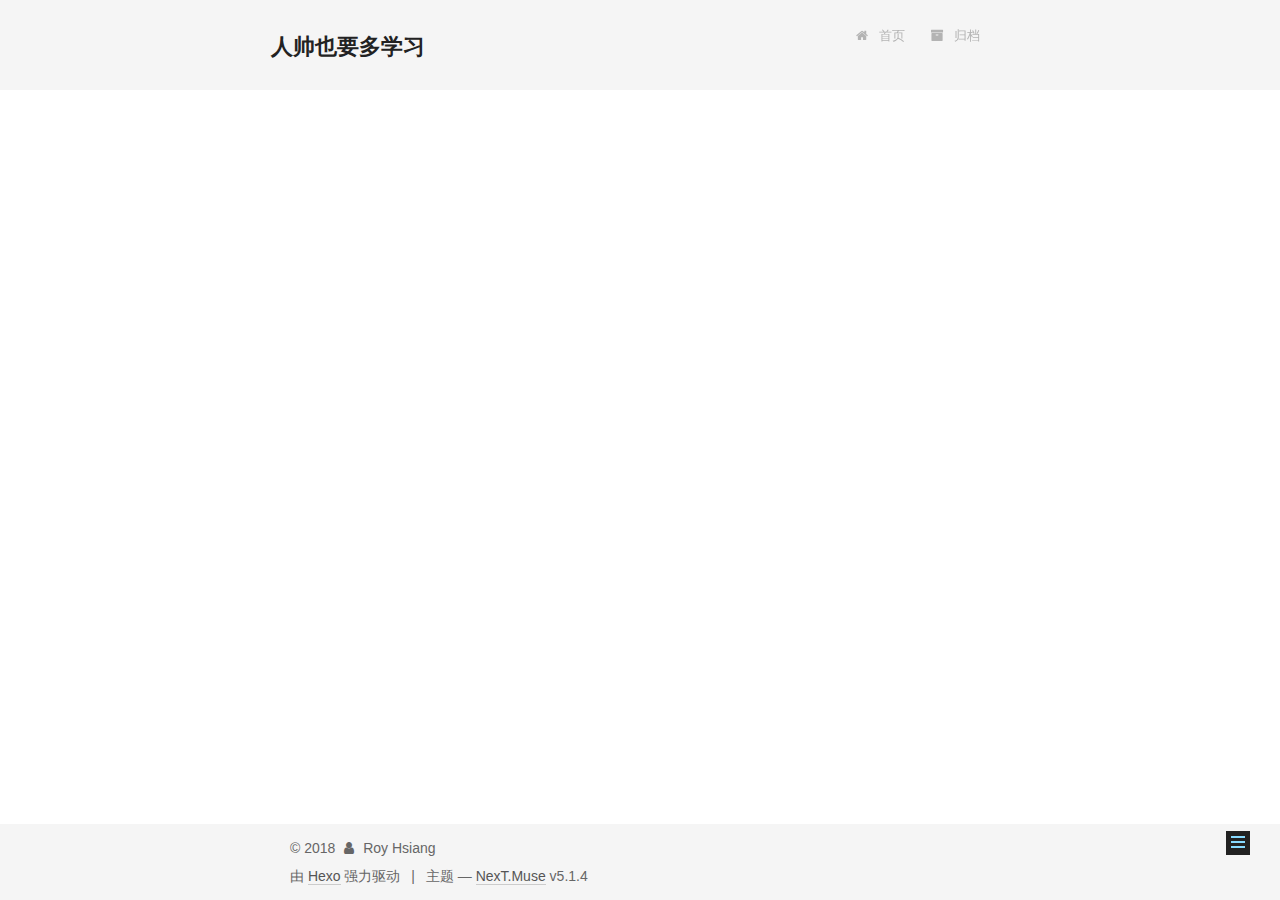
<file: cjl/index.html>
<!DOCTYPE html>



  


<html class="theme-next muse use-motion" lang="zh-Hans">
<head>
  <meta charset="UTF-8"/>
<meta http-equiv="X-UA-Compatible" content="IE=edge" />
<meta name="viewport" content="width=device-width, initial-scale=1, maximum-scale=1"/>
<meta name="theme-color" content="#222">









<meta http-equiv="Cache-Control" content="no-transform" />
<meta http-equiv="Cache-Control" content="no-siteapp" />
















  
  
  <link href="/lib/fancybox/source/jquery.fancybox.css?v=2.1.5" rel="stylesheet" type="text/css" />







<link href="/lib/font-awesome/css/font-awesome.min.css?v=4.6.2" rel="stylesheet" type="text/css" />

<link href="/css/main.css?v=5.1.4" rel="stylesheet" type="text/css" />


  <link rel="apple-touch-icon" sizes="180x180" href="/images/apple-touch-icon-next.png?v=5.1.4">


  <link rel="icon" type="image/png" sizes="32x32" href="/images/favicon-32x32-next.png?v=5.1.4">


  <link rel="icon" type="image/png" sizes="16x16" href="/images/favicon-16x16-next.png?v=5.1.4">


  <link rel="mask-icon" href="/images/logo.svg?v=5.1.4" color="#222">





  <meta name="keywords" content="Hexo, NexT" />










<meta name="description" content="二狗,你真美">
<meta property="og:type" content="article">
<meta property="og:title" content="cjl">
<meta property="og:url" content="https://www.roygrowup.top/cjl/index.html">
<meta property="og:site_name" content="人帅也要多学习">
<meta property="og:description" content="二狗,你真美">
<meta property="og:locale" content="zh-Hans">
<meta property="og:updated_time" content="2018-08-03T03:08:41.948Z">
<meta name="twitter:card" content="summary">
<meta name="twitter:title" content="cjl">
<meta name="twitter:description" content="二狗,你真美">



<script type="text/javascript" id="hexo.configurations">
  var NexT = window.NexT || {};
  var CONFIG = {
    root: '/',
    scheme: 'Muse',
    version: '5.1.4',
    sidebar: {"position":"left","display":"post","offset":12,"b2t":false,"scrollpercent":false,"onmobile":false},
    fancybox: true,
    tabs: true,
    motion: {"enable":true,"async":false,"transition":{"post_block":"fadeIn","post_header":"slideDownIn","post_body":"slideDownIn","coll_header":"slideLeftIn","sidebar":"slideUpIn"}},
    duoshuo: {
      userId: '0',
      author: '博主'
    },
    algolia: {
      applicationID: '',
      apiKey: '',
      indexName: '',
      hits: {"per_page":10},
      labels: {"input_placeholder":"Search for Posts","hits_empty":"We didn't find any results for the search: ${query}","hits_stats":"${hits} results found in ${time} ms"}
    }
  };
</script>



  <link rel="canonical" href="https://www.roygrowup.top/cjl/"/>





  <title>cjl | 人帅也要多学习</title>
  








</head>

<body itemscope itemtype="http://schema.org/WebPage" lang="zh-Hans">

  
  
    
  

  <div class="container sidebar-position-left page-post-detail">
    <div class="headband"></div>

    <header id="header" class="header" itemscope itemtype="http://schema.org/WPHeader">
      <div class="header-inner"><div class="site-brand-wrapper">
  <div class="site-meta ">
    

    <div class="custom-logo-site-title">
      <a href="/"  class="brand" rel="start">
        <span class="logo-line-before"><i></i></span>
        <span class="site-title">人帅也要多学习</span>
        <span class="logo-line-after"><i></i></span>
      </a>
    </div>
      
        <p class="site-subtitle"></p>
      
  </div>

  <div class="site-nav-toggle">
    <button>
      <span class="btn-bar"></span>
      <span class="btn-bar"></span>
      <span class="btn-bar"></span>
    </button>
  </div>
</div>

<nav class="site-nav">
  

  
    <ul id="menu" class="menu">
      
        
        <li class="menu-item menu-item-home">
          <a href="/" rel="section">
            
              <i class="menu-item-icon fa fa-fw fa-home"></i> <br />
            
            首页
          </a>
        </li>
      
        
        <li class="menu-item menu-item-archives">
          <a href="/archives/" rel="section">
            
              <i class="menu-item-icon fa fa-fw fa-archive"></i> <br />
            
            归档
          </a>
        </li>
      

      
    </ul>
  

  
</nav>



 </div>
    </header>

    <main id="main" class="main">
      <div class="main-inner">
        <div class="content-wrap">
          <div id="content" class="content">
            

  <div id="posts" class="posts-expand">
    

  

  
  
  

  <article class="post post-type-normal" itemscope itemtype="http://schema.org/Article">
  
  
  
  <div class="post-block">
    <link itemprop="mainEntityOfPage" href="https://www.roygrowup.top/cjl/">

    <span hidden itemprop="author" itemscope itemtype="http://schema.org/Person">
      <meta itemprop="name" content="Roy Hsiang">
      <meta itemprop="description" content="">
      <meta itemprop="image" content="/images/avatar.gif">
    </span>

    <span hidden itemprop="publisher" itemscope itemtype="http://schema.org/Organization">
      <meta itemprop="name" content="人帅也要多学习">
    </span>

    
      <header class="post-header">

        
        
          <h1 class="post-title" itemprop="name headline">cjl</h1>
        

        <div class="post-meta">
          <span class="post-time">
            
              <span class="post-meta-item-icon">
                <i class="fa fa-calendar-o"></i>
              </span>
              
                <span class="post-meta-item-text">发表于</span>
              
              <time title="创建于" itemprop="dateCreated datePublished" datetime="2018-08-02T22:53:59+08:00">
                2018-08-02
              </time>
            

            

            
          </span>

          

          
            
          

          
          

          

          

          

        </div>
      </header>
    

    
    
    
    <div class="post-body" itemprop="articleBody">

      
      

      
        <p>二狗,你真美</p>

      
    </div>
    
    
    

    

    

    

    <footer class="post-footer">
      

      
      
      

      
        <div class="post-nav">
          <div class="post-nav-next post-nav-item">
            
          </div>

          <span class="post-nav-divider"></span>

          <div class="post-nav-prev post-nav-item">
            
              <a href="/hello-world/" rel="prev" title="Hello World">
                Hello World <i class="fa fa-chevron-right"></i>
              </a>
            
          </div>
        </div>
      

      
      
    </footer>
  </div>
  
  
  
  </article>



    <div class="post-spread">
      
    </div>
  </div>


          </div>
          


          

  



        </div>
        
          
  
  <div class="sidebar-toggle">
    <div class="sidebar-toggle-line-wrap">
      <span class="sidebar-toggle-line sidebar-toggle-line-first"></span>
      <span class="sidebar-toggle-line sidebar-toggle-line-middle"></span>
      <span class="sidebar-toggle-line sidebar-toggle-line-last"></span>
    </div>
  </div>

  <aside id="sidebar" class="sidebar">
    
    <div class="sidebar-inner">

      

      

      <section class="site-overview-wrap sidebar-panel sidebar-panel-active">
        <div class="site-overview">
          <div class="site-author motion-element" itemprop="author" itemscope itemtype="http://schema.org/Person">
            
              <p class="site-author-name" itemprop="name">Roy Hsiang</p>
              <p class="site-description motion-element" itemprop="description"></p>
          </div>

          <nav class="site-state motion-element">

            
              <div class="site-state-item site-state-posts">
              
                <a href="/archives/">
              
                  <span class="site-state-item-count">2</span>
                  <span class="site-state-item-name">日志</span>
                </a>
              </div>
            

            

            

          </nav>

          

          

          
          

          
          

          

        </div>
      </section>

      

      

    </div>
  </aside>


        
      </div>
    </main>

    <footer id="footer" class="footer">
      <div class="footer-inner">
        <div class="copyright">&copy; <span itemprop="copyrightYear">2018</span>
  <span class="with-love">
    <i class="fa fa-user"></i>
  </span>
  <span class="author" itemprop="copyrightHolder">Roy Hsiang</span>

  
</div>


  <div class="powered-by">由 <a class="theme-link" target="_blank" href="https://hexo.io">Hexo</a> 强力驱动</div>



  <span class="post-meta-divider">|</span>



  <div class="theme-info">主题 &mdash; <a class="theme-link" target="_blank" href="https://github.com/iissnan/hexo-theme-next">NexT.Muse</a> v5.1.4</div>




        







        
      </div>
    </footer>

    
      <div class="back-to-top">
        <i class="fa fa-arrow-up"></i>
        
      </div>
    

    

  </div>

  

<script type="text/javascript">
  if (Object.prototype.toString.call(window.Promise) !== '[object Function]') {
    window.Promise = null;
  }
</script>









  












  
  
    <script type="text/javascript" src="/lib/jquery/index.js?v=2.1.3"></script>
  

  
  
    <script type="text/javascript" src="/lib/fastclick/lib/fastclick.min.js?v=1.0.6"></script>
  

  
  
    <script type="text/javascript" src="/lib/jquery_lazyload/jquery.lazyload.js?v=1.9.7"></script>
  

  
  
    <script type="text/javascript" src="/lib/velocity/velocity.min.js?v=1.2.1"></script>
  

  
  
    <script type="text/javascript" src="/lib/velocity/velocity.ui.min.js?v=1.2.1"></script>
  

  
  
    <script type="text/javascript" src="/lib/fancybox/source/jquery.fancybox.pack.js?v=2.1.5"></script>
  


  


  <script type="text/javascript" src="/js/src/utils.js?v=5.1.4"></script>

  <script type="text/javascript" src="/js/src/motion.js?v=5.1.4"></script>



  
  

  
  <script type="text/javascript" src="/js/src/scrollspy.js?v=5.1.4"></script>
<script type="text/javascript" src="/js/src/post-details.js?v=5.1.4"></script>



  


  <script type="text/javascript" src="/js/src/bootstrap.js?v=5.1.4"></script>



  


  




	





  





  












  





  

  

  

  
  

  

  

  

</body>
</html>
</file>
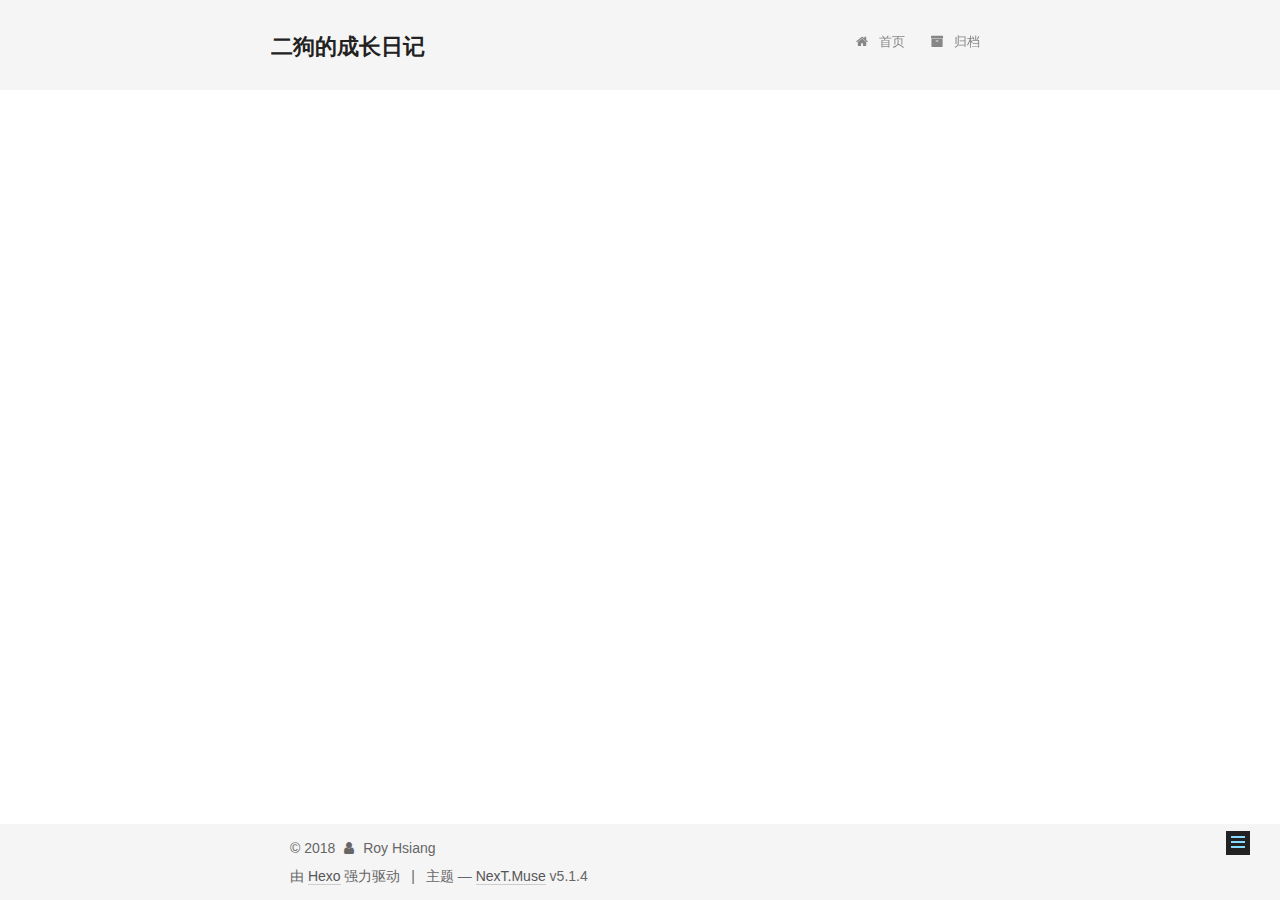
<file: 2018/08/02/cjl/index.html>
<!DOCTYPE html>



  


<html class="theme-next muse use-motion" lang="zh-Hans">
<head>
  <meta charset="UTF-8"/>
<meta http-equiv="X-UA-Compatible" content="IE=edge" />
<meta name="viewport" content="width=device-width, initial-scale=1, maximum-scale=1"/>
<meta name="theme-color" content="#222">









<meta http-equiv="Cache-Control" content="no-transform" />
<meta http-equiv="Cache-Control" content="no-siteapp" />
















  
  
  <link href="/lib/fancybox/source/jquery.fancybox.css?v=2.1.5" rel="stylesheet" type="text/css" />







<link href="/lib/font-awesome/css/font-awesome.min.css?v=4.6.2" rel="stylesheet" type="text/css" />

<link href="/css/main.css?v=5.1.4" rel="stylesheet" type="text/css" />


  <link rel="apple-touch-icon" sizes="180x180" href="/images/apple-touch-icon-next.png?v=5.1.4">


  <link rel="icon" type="image/png" sizes="32x32" href="/images/favicon-32x32-next.png?v=5.1.4">


  <link rel="icon" type="image/png" sizes="16x16" href="/images/favicon-16x16-next.png?v=5.1.4">


  <link rel="mask-icon" href="/images/logo.svg?v=5.1.4" color="#222">





  <meta name="keywords" content="Hexo, NexT" />










<meta name="description" content="二狗,你真美">
<meta property="og:type" content="article">
<meta property="og:title" content="cjl">
<meta property="og:url" content="http://yoursite.com/2018/08/02/cjl/index.html">
<meta property="og:site_name" content="二狗的成长日记">
<meta property="og:description" content="二狗,你真美">
<meta property="og:locale" content="zh-Hans">
<meta property="og:updated_time" content="2018-08-03T03:08:41.948Z">
<meta name="twitter:card" content="summary">
<meta name="twitter:title" content="cjl">
<meta name="twitter:description" content="二狗,你真美">



<script type="text/javascript" id="hexo.configurations">
  var NexT = window.NexT || {};
  var CONFIG = {
    root: '/',
    scheme: 'Muse',
    version: '5.1.4',
    sidebar: {"position":"left","display":"post","offset":12,"b2t":false,"scrollpercent":false,"onmobile":false},
    fancybox: true,
    tabs: true,
    motion: {"enable":true,"async":false,"transition":{"post_block":"fadeIn","post_header":"slideDownIn","post_body":"slideDownIn","coll_header":"slideLeftIn","sidebar":"slideUpIn"}},
    duoshuo: {
      userId: '0',
      author: '博主'
    },
    algolia: {
      applicationID: '',
      apiKey: '',
      indexName: '',
      hits: {"per_page":10},
      labels: {"input_placeholder":"Search for Posts","hits_empty":"We didn't find any results for the search: ${query}","hits_stats":"${hits} results found in ${time} ms"}
    }
  };
</script>



  <link rel="canonical" href="http://yoursite.com/2018/08/02/cjl/"/>





  <title>cjl | 二狗的成长日记</title>
  








</head>

<body itemscope itemtype="http://schema.org/WebPage" lang="zh-Hans">

  
  
    
  

  <div class="container sidebar-position-left page-post-detail">
    <div class="headband"></div>

    <header id="header" class="header" itemscope itemtype="http://schema.org/WPHeader">
      <div class="header-inner"><div class="site-brand-wrapper">
  <div class="site-meta ">
    

    <div class="custom-logo-site-title">
      <a href="/"  class="brand" rel="start">
        <span class="logo-line-before"><i></i></span>
        <span class="site-title">二狗的成长日记</span>
        <span class="logo-line-after"><i></i></span>
      </a>
    </div>
      
        <p class="site-subtitle"></p>
      
  </div>

  <div class="site-nav-toggle">
    <button>
      <span class="btn-bar"></span>
      <span class="btn-bar"></span>
      <span class="btn-bar"></span>
    </button>
  </div>
</div>

<nav class="site-nav">
  

  
    <ul id="menu" class="menu">
      
        
        <li class="menu-item menu-item-home">
          <a href="/" rel="section">
            
              <i class="menu-item-icon fa fa-fw fa-home"></i> <br />
            
            首页
          </a>
        </li>
      
        
        <li class="menu-item menu-item-archives">
          <a href="/archives/" rel="section">
            
              <i class="menu-item-icon fa fa-fw fa-archive"></i> <br />
            
            归档
          </a>
        </li>
      

      
    </ul>
  

  
</nav>



 </div>
    </header>

    <main id="main" class="main">
      <div class="main-inner">
        <div class="content-wrap">
          <div id="content" class="content">
            

  <div id="posts" class="posts-expand">
    

  

  
  
  

  <article class="post post-type-normal" itemscope itemtype="http://schema.org/Article">
  
  
  
  <div class="post-block">
    <link itemprop="mainEntityOfPage" href="http://yoursite.com/2018/08/02/cjl/">

    <span hidden itemprop="author" itemscope itemtype="http://schema.org/Person">
      <meta itemprop="name" content="Roy Hsiang">
      <meta itemprop="description" content="">
      <meta itemprop="image" content="/images/avatar.gif">
    </span>

    <span hidden itemprop="publisher" itemscope itemtype="http://schema.org/Organization">
      <meta itemprop="name" content="二狗的成长日记">
    </span>

    
      <header class="post-header">

        
        
          <h1 class="post-title" itemprop="name headline">cjl</h1>
        

        <div class="post-meta">
          <span class="post-time">
            
              <span class="post-meta-item-icon">
                <i class="fa fa-calendar-o"></i>
              </span>
              
                <span class="post-meta-item-text">发表于</span>
              
              <time title="创建于" itemprop="dateCreated datePublished" datetime="2018-08-02T22:53:59+08:00">
                2018-08-02
              </time>
            

            

            
          </span>

          

          
            
          

          
          

          

          

          

        </div>
      </header>
    

    
    
    
    <div class="post-body" itemprop="articleBody">

      
      

      
        <p>二狗,你真美</p>

      
    </div>
    
    
    

    

    

    

    <footer class="post-footer">
      

      
      
      

      
        <div class="post-nav">
          <div class="post-nav-next post-nav-item">
            
          </div>

          <span class="post-nav-divider"></span>

          <div class="post-nav-prev post-nav-item">
            
              <a href="/2018/08/03/hello-world/" rel="prev" title="Hello World">
                Hello World <i class="fa fa-chevron-right"></i>
              </a>
            
          </div>
        </div>
      

      
      
    </footer>
  </div>
  
  
  
  </article>



    <div class="post-spread">
      
    </div>
  </div>


          </div>
          


          

  



        </div>
        
          
  
  <div class="sidebar-toggle">
    <div class="sidebar-toggle-line-wrap">
      <span class="sidebar-toggle-line sidebar-toggle-line-first"></span>
      <span class="sidebar-toggle-line sidebar-toggle-line-middle"></span>
      <span class="sidebar-toggle-line sidebar-toggle-line-last"></span>
    </div>
  </div>

  <aside id="sidebar" class="sidebar">
    
    <div class="sidebar-inner">

      

      

      <section class="site-overview-wrap sidebar-panel sidebar-panel-active">
        <div class="site-overview">
          <div class="site-author motion-element" itemprop="author" itemscope itemtype="http://schema.org/Person">
            
              <p class="site-author-name" itemprop="name">Roy Hsiang</p>
              <p class="site-description motion-element" itemprop="description"></p>
          </div>

          <nav class="site-state motion-element">

            
              <div class="site-state-item site-state-posts">
              
                <a href="/archives/">
              
                  <span class="site-state-item-count">2</span>
                  <span class="site-state-item-name">日志</span>
                </a>
              </div>
            

            

            

          </nav>

          

          

          
          

          
          

          

        </div>
      </section>

      

      

    </div>
  </aside>


        
      </div>
    </main>

    <footer id="footer" class="footer">
      <div class="footer-inner">
        <div class="copyright">&copy; <span itemprop="copyrightYear">2018</span>
  <span class="with-love">
    <i class="fa fa-user"></i>
  </span>
  <span class="author" itemprop="copyrightHolder">Roy Hsiang</span>

  
</div>


  <div class="powered-by">由 <a class="theme-link" target="_blank" href="https://hexo.io">Hexo</a> 强力驱动</div>



  <span class="post-meta-divider">|</span>



  <div class="theme-info">主题 &mdash; <a class="theme-link" target="_blank" href="https://github.com/iissnan/hexo-theme-next">NexT.Muse</a> v5.1.4</div>




        







        
      </div>
    </footer>

    
      <div class="back-to-top">
        <i class="fa fa-arrow-up"></i>
        
      </div>
    

    

  </div>

  

<script type="text/javascript">
  if (Object.prototype.toString.call(window.Promise) !== '[object Function]') {
    window.Promise = null;
  }
</script>









  












  
  
    <script type="text/javascript" src="/lib/jquery/index.js?v=2.1.3"></script>
  

  
  
    <script type="text/javascript" src="/lib/fastclick/lib/fastclick.min.js?v=1.0.6"></script>
  

  
  
    <script type="text/javascript" src="/lib/jquery_lazyload/jquery.lazyload.js?v=1.9.7"></script>
  

  
  
    <script type="text/javascript" src="/lib/velocity/velocity.min.js?v=1.2.1"></script>
  

  
  
    <script type="text/javascript" src="/lib/velocity/velocity.ui.min.js?v=1.2.1"></script>
  

  
  
    <script type="text/javascript" src="/lib/fancybox/source/jquery.fancybox.pack.js?v=2.1.5"></script>
  


  


  <script type="text/javascript" src="/js/src/utils.js?v=5.1.4"></script>

  <script type="text/javascript" src="/js/src/motion.js?v=5.1.4"></script>



  
  

  
  <script type="text/javascript" src="/js/src/scrollspy.js?v=5.1.4"></script>
<script type="text/javascript" src="/js/src/post-details.js?v=5.1.4"></script>



  


  <script type="text/javascript" src="/js/src/bootstrap.js?v=5.1.4"></script>



  


  




	





  





  












  





  

  

  

  
  

  

  

  

</body>
</html>
</file>
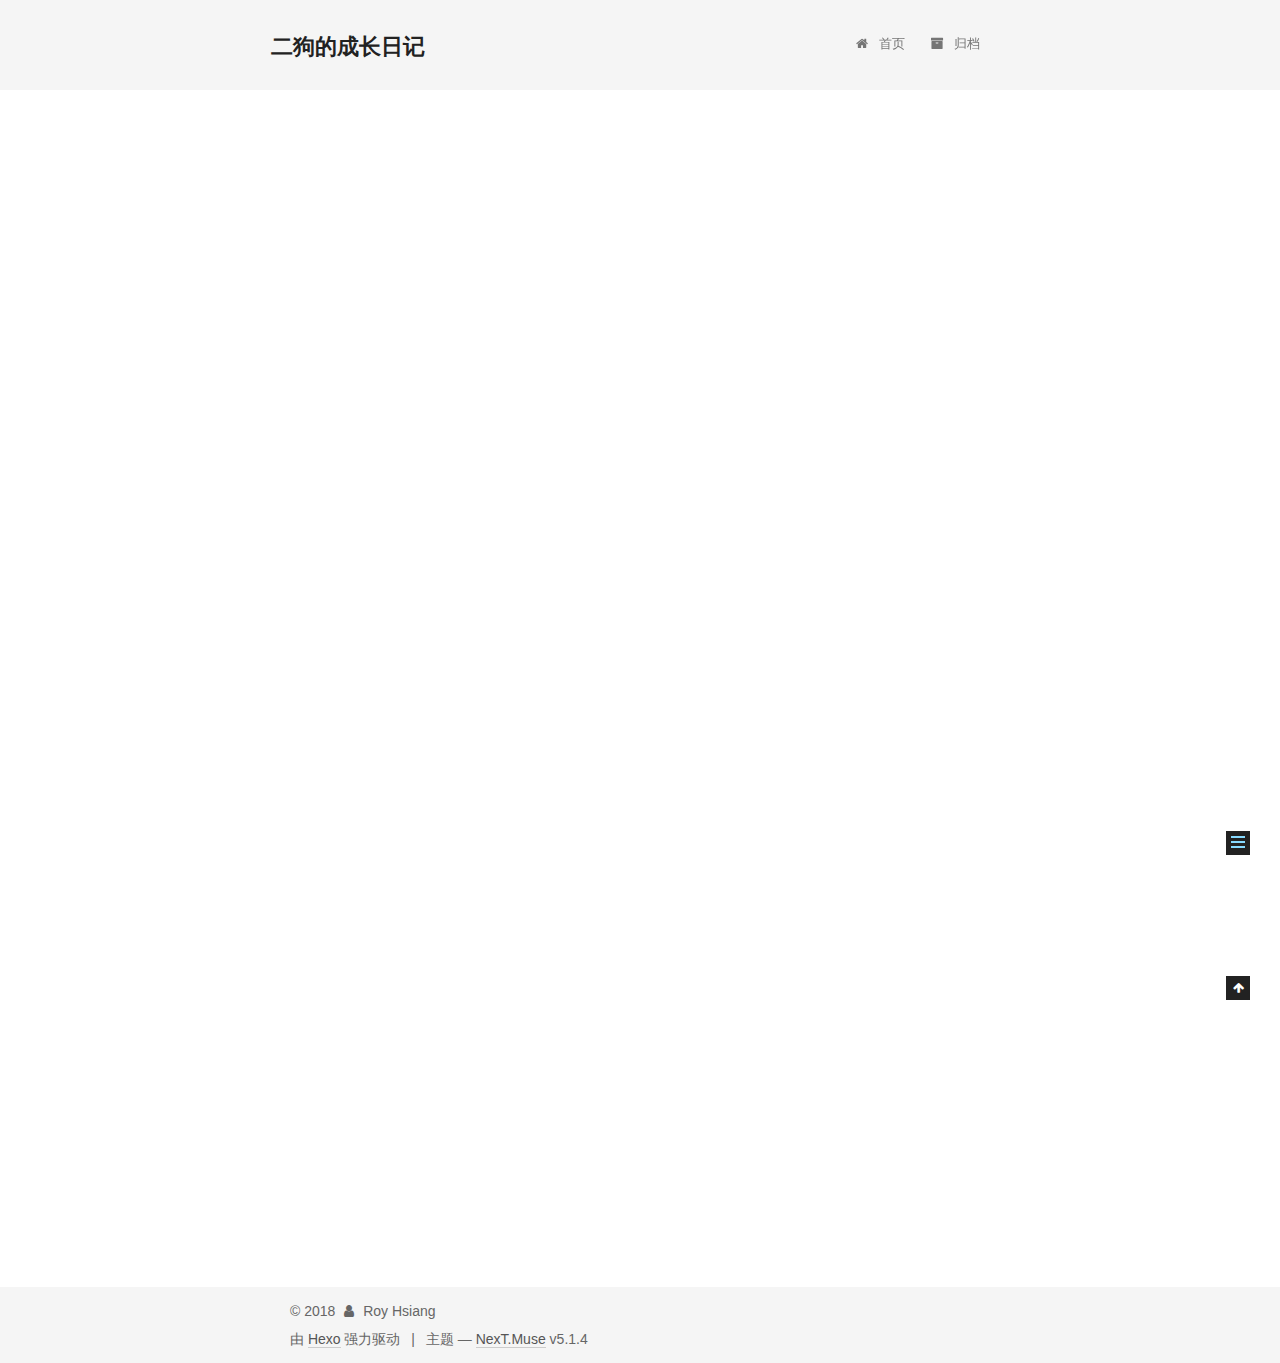
<file: 2018/08/03/hello-world/index.html>
<!DOCTYPE html>



  


<html class="theme-next muse use-motion" lang="zh-Hans">
<head>
  <meta charset="UTF-8"/>
<meta http-equiv="X-UA-Compatible" content="IE=edge" />
<meta name="viewport" content="width=device-width, initial-scale=1, maximum-scale=1"/>
<meta name="theme-color" content="#222">









<meta http-equiv="Cache-Control" content="no-transform" />
<meta http-equiv="Cache-Control" content="no-siteapp" />
















  
  
  <link href="/lib/fancybox/source/jquery.fancybox.css?v=2.1.5" rel="stylesheet" type="text/css" />







<link href="/lib/font-awesome/css/font-awesome.min.css?v=4.6.2" rel="stylesheet" type="text/css" />

<link href="/css/main.css?v=5.1.4" rel="stylesheet" type="text/css" />


  <link rel="apple-touch-icon" sizes="180x180" href="/images/apple-touch-icon-next.png?v=5.1.4">


  <link rel="icon" type="image/png" sizes="32x32" href="/images/favicon-32x32-next.png?v=5.1.4">


  <link rel="icon" type="image/png" sizes="16x16" href="/images/favicon-16x16-next.png?v=5.1.4">


  <link rel="mask-icon" href="/images/logo.svg?v=5.1.4" color="#222">





  <meta name="keywords" content="Hexo, NexT" />










<meta name="description" content="Welcome to Hexo! This is your very first post. Check documentation for more info. If you get any problems when using Hexo, you can find the answer in troubleshooting or you can ask me on GitHub. Quick">
<meta property="og:type" content="article">
<meta property="og:title" content="Hello World">
<meta property="og:url" content="http://yoursite.com/2018/08/03/hello-world/index.html">
<meta property="og:site_name" content="二狗的成长日记">
<meta property="og:description" content="Welcome to Hexo! This is your very first post. Check documentation for more info. If you get any problems when using Hexo, you can find the answer in troubleshooting or you can ask me on GitHub. Quick">
<meta property="og:locale" content="zh-Hans">
<meta property="og:updated_time" content="2018-08-03T03:08:41.948Z">
<meta name="twitter:card" content="summary">
<meta name="twitter:title" content="Hello World">
<meta name="twitter:description" content="Welcome to Hexo! This is your very first post. Check documentation for more info. If you get any problems when using Hexo, you can find the answer in troubleshooting or you can ask me on GitHub. Quick">



<script type="text/javascript" id="hexo.configurations">
  var NexT = window.NexT || {};
  var CONFIG = {
    root: '/',
    scheme: 'Muse',
    version: '5.1.4',
    sidebar: {"position":"left","display":"post","offset":12,"b2t":false,"scrollpercent":false,"onmobile":false},
    fancybox: true,
    tabs: true,
    motion: {"enable":true,"async":false,"transition":{"post_block":"fadeIn","post_header":"slideDownIn","post_body":"slideDownIn","coll_header":"slideLeftIn","sidebar":"slideUpIn"}},
    duoshuo: {
      userId: '0',
      author: '博主'
    },
    algolia: {
      applicationID: '',
      apiKey: '',
      indexName: '',
      hits: {"per_page":10},
      labels: {"input_placeholder":"Search for Posts","hits_empty":"We didn't find any results for the search: ${query}","hits_stats":"${hits} results found in ${time} ms"}
    }
  };
</script>



  <link rel="canonical" href="http://yoursite.com/2018/08/03/hello-world/"/>





  <title>Hello World | 二狗的成长日记</title>
  








</head>

<body itemscope itemtype="http://schema.org/WebPage" lang="zh-Hans">

  
  
    
  

  <div class="container sidebar-position-left page-post-detail">
    <div class="headband"></div>

    <header id="header" class="header" itemscope itemtype="http://schema.org/WPHeader">
      <div class="header-inner"><div class="site-brand-wrapper">
  <div class="site-meta ">
    

    <div class="custom-logo-site-title">
      <a href="/"  class="brand" rel="start">
        <span class="logo-line-before"><i></i></span>
        <span class="site-title">二狗的成长日记</span>
        <span class="logo-line-after"><i></i></span>
      </a>
    </div>
      
        <p class="site-subtitle"></p>
      
  </div>

  <div class="site-nav-toggle">
    <button>
      <span class="btn-bar"></span>
      <span class="btn-bar"></span>
      <span class="btn-bar"></span>
    </button>
  </div>
</div>

<nav class="site-nav">
  

  
    <ul id="menu" class="menu">
      
        
        <li class="menu-item menu-item-home">
          <a href="/" rel="section">
            
              <i class="menu-item-icon fa fa-fw fa-home"></i> <br />
            
            首页
          </a>
        </li>
      
        
        <li class="menu-item menu-item-archives">
          <a href="/archives/" rel="section">
            
              <i class="menu-item-icon fa fa-fw fa-archive"></i> <br />
            
            归档
          </a>
        </li>
      

      
    </ul>
  

  
</nav>



 </div>
    </header>

    <main id="main" class="main">
      <div class="main-inner">
        <div class="content-wrap">
          <div id="content" class="content">
            

  <div id="posts" class="posts-expand">
    

  

  
  
  

  <article class="post post-type-normal" itemscope itemtype="http://schema.org/Article">
  
  
  
  <div class="post-block">
    <link itemprop="mainEntityOfPage" href="http://yoursite.com/2018/08/03/hello-world/">

    <span hidden itemprop="author" itemscope itemtype="http://schema.org/Person">
      <meta itemprop="name" content="Roy Hsiang">
      <meta itemprop="description" content="">
      <meta itemprop="image" content="/images/avatar.gif">
    </span>

    <span hidden itemprop="publisher" itemscope itemtype="http://schema.org/Organization">
      <meta itemprop="name" content="二狗的成长日记">
    </span>

    
      <header class="post-header">

        
        
          <h1 class="post-title" itemprop="name headline">Hello World</h1>
        

        <div class="post-meta">
          <span class="post-time">
            
              <span class="post-meta-item-icon">
                <i class="fa fa-calendar-o"></i>
              </span>
              
                <span class="post-meta-item-text">发表于</span>
              
              <time title="创建于" itemprop="dateCreated datePublished" datetime="2018-08-03T11:08:41+08:00">
                2018-08-03
              </time>
            

            

            
          </span>

          

          
            
          

          
          

          

          

          

        </div>
      </header>
    

    
    
    
    <div class="post-body" itemprop="articleBody">

      
      

      
        <p>Welcome to <a href="https://hexo.io/" target="_blank" rel="noopener">Hexo</a>! This is your very first post. Check <a href="https://hexo.io/docs/" target="_blank" rel="noopener">documentation</a> for more info. If you get any problems when using Hexo, you can find the answer in <a href="https://hexo.io/docs/troubleshooting.html" target="_blank" rel="noopener">troubleshooting</a> or you can ask me on <a href="https://github.com/hexojs/hexo/issues" target="_blank" rel="noopener">GitHub</a>.</p>
<h2 id="Quick-Start"><a href="#Quick-Start" class="headerlink" title="Quick Start"></a>Quick Start</h2><h3 id="Create-a-new-post"><a href="#Create-a-new-post" class="headerlink" title="Create a new post"></a>Create a new post</h3><figure class="highlight bash"><table><tr><td class="gutter"><pre><span class="line">1</span><br></pre></td><td class="code"><pre><span class="line">$ hexo new <span class="string">"My New Post"</span></span><br></pre></td></tr></table></figure>
<p>More info: <a href="https://hexo.io/docs/writing.html" target="_blank" rel="noopener">Writing</a></p>
<h3 id="Run-server"><a href="#Run-server" class="headerlink" title="Run server"></a>Run server</h3><figure class="highlight bash"><table><tr><td class="gutter"><pre><span class="line">1</span><br></pre></td><td class="code"><pre><span class="line">$ hexo server</span><br></pre></td></tr></table></figure>
<p>More info: <a href="https://hexo.io/docs/server.html" target="_blank" rel="noopener">Server</a></p>
<h3 id="Generate-static-files"><a href="#Generate-static-files" class="headerlink" title="Generate static files"></a>Generate static files</h3><figure class="highlight bash"><table><tr><td class="gutter"><pre><span class="line">1</span><br></pre></td><td class="code"><pre><span class="line">$ hexo generate</span><br></pre></td></tr></table></figure>
<p>More info: <a href="https://hexo.io/docs/generating.html" target="_blank" rel="noopener">Generating</a></p>
<h3 id="Deploy-to-remote-sites"><a href="#Deploy-to-remote-sites" class="headerlink" title="Deploy to remote sites"></a>Deploy to remote sites</h3><figure class="highlight bash"><table><tr><td class="gutter"><pre><span class="line">1</span><br></pre></td><td class="code"><pre><span class="line">$ hexo deploy</span><br></pre></td></tr></table></figure>
<p>More info: <a href="https://hexo.io/docs/deployment.html" target="_blank" rel="noopener">Deployment</a></p>

      
    </div>
    
    
    

    

    

    

    <footer class="post-footer">
      

      
      
      

      
        <div class="post-nav">
          <div class="post-nav-next post-nav-item">
            
              <a href="/2018/08/02/cjl/" rel="next" title="cjl">
                <i class="fa fa-chevron-left"></i> cjl
              </a>
            
          </div>

          <span class="post-nav-divider"></span>

          <div class="post-nav-prev post-nav-item">
            
          </div>
        </div>
      

      
      
    </footer>
  </div>
  
  
  
  </article>



    <div class="post-spread">
      
    </div>
  </div>


          </div>
          


          

  



        </div>
        
          
  
  <div class="sidebar-toggle">
    <div class="sidebar-toggle-line-wrap">
      <span class="sidebar-toggle-line sidebar-toggle-line-first"></span>
      <span class="sidebar-toggle-line sidebar-toggle-line-middle"></span>
      <span class="sidebar-toggle-line sidebar-toggle-line-last"></span>
    </div>
  </div>

  <aside id="sidebar" class="sidebar">
    
    <div class="sidebar-inner">

      

      
        <ul class="sidebar-nav motion-element">
          <li class="sidebar-nav-toc sidebar-nav-active" data-target="post-toc-wrap">
            文章目录
          </li>
          <li class="sidebar-nav-overview" data-target="site-overview-wrap">
            站点概览
          </li>
        </ul>
      

      <section class="site-overview-wrap sidebar-panel">
        <div class="site-overview">
          <div class="site-author motion-element" itemprop="author" itemscope itemtype="http://schema.org/Person">
            
              <p class="site-author-name" itemprop="name">Roy Hsiang</p>
              <p class="site-description motion-element" itemprop="description"></p>
          </div>

          <nav class="site-state motion-element">

            
              <div class="site-state-item site-state-posts">
              
                <a href="/archives/">
              
                  <span class="site-state-item-count">2</span>
                  <span class="site-state-item-name">日志</span>
                </a>
              </div>
            

            

            

          </nav>

          

          

          
          

          
          

          

        </div>
      </section>

      
      <!--noindex-->
        <section class="post-toc-wrap motion-element sidebar-panel sidebar-panel-active">
          <div class="post-toc">

            
              
            

            
              <div class="post-toc-content"><ol class="nav"><li class="nav-item nav-level-2"><a class="nav-link" href="#Quick-Start"><span class="nav-number">1.</span> <span class="nav-text">Quick Start</span></a><ol class="nav-child"><li class="nav-item nav-level-3"><a class="nav-link" href="#Create-a-new-post"><span class="nav-number">1.1.</span> <span class="nav-text">Create a new post</span></a></li><li class="nav-item nav-level-3"><a class="nav-link" href="#Run-server"><span class="nav-number">1.2.</span> <span class="nav-text">Run server</span></a></li><li class="nav-item nav-level-3"><a class="nav-link" href="#Generate-static-files"><span class="nav-number">1.3.</span> <span class="nav-text">Generate static files</span></a></li><li class="nav-item nav-level-3"><a class="nav-link" href="#Deploy-to-remote-sites"><span class="nav-number">1.4.</span> <span class="nav-text">Deploy to remote sites</span></a></li></ol></li></ol></div>
            

          </div>
        </section>
      <!--/noindex-->
      

      

    </div>
  </aside>


        
      </div>
    </main>

    <footer id="footer" class="footer">
      <div class="footer-inner">
        <div class="copyright">&copy; <span itemprop="copyrightYear">2018</span>
  <span class="with-love">
    <i class="fa fa-user"></i>
  </span>
  <span class="author" itemprop="copyrightHolder">Roy Hsiang</span>

  
</div>


  <div class="powered-by">由 <a class="theme-link" target="_blank" href="https://hexo.io">Hexo</a> 强力驱动</div>



  <span class="post-meta-divider">|</span>



  <div class="theme-info">主题 &mdash; <a class="theme-link" target="_blank" href="https://github.com/iissnan/hexo-theme-next">NexT.Muse</a> v5.1.4</div>




        







        
      </div>
    </footer>

    
      <div class="back-to-top">
        <i class="fa fa-arrow-up"></i>
        
      </div>
    

    

  </div>

  

<script type="text/javascript">
  if (Object.prototype.toString.call(window.Promise) !== '[object Function]') {
    window.Promise = null;
  }
</script>









  












  
  
    <script type="text/javascript" src="/lib/jquery/index.js?v=2.1.3"></script>
  

  
  
    <script type="text/javascript" src="/lib/fastclick/lib/fastclick.min.js?v=1.0.6"></script>
  

  
  
    <script type="text/javascript" src="/lib/jquery_lazyload/jquery.lazyload.js?v=1.9.7"></script>
  

  
  
    <script type="text/javascript" src="/lib/velocity/velocity.min.js?v=1.2.1"></script>
  

  
  
    <script type="text/javascript" src="/lib/velocity/velocity.ui.min.js?v=1.2.1"></script>
  

  
  
    <script type="text/javascript" src="/lib/fancybox/source/jquery.fancybox.pack.js?v=2.1.5"></script>
  


  


  <script type="text/javascript" src="/js/src/utils.js?v=5.1.4"></script>

  <script type="text/javascript" src="/js/src/motion.js?v=5.1.4"></script>



  
  

  
  <script type="text/javascript" src="/js/src/scrollspy.js?v=5.1.4"></script>
<script type="text/javascript" src="/js/src/post-details.js?v=5.1.4"></script>



  


  <script type="text/javascript" src="/js/src/bootstrap.js?v=5.1.4"></script>



  


  




	





  





  












  





  

  

  

  
  

  

  

  

</body>
</html>
</file>
<file: css/main.css>
/* normalize.css v3.0.2 | MIT License | git.io/normalize */
html {
  font-family: sans-serif; /* 1 */
  -ms-text-size-adjust: 100%; /* 2 */
  -webkit-text-size-adjust: 100%; /* 2 */
}
body {
  margin: 0;
}
article,
aside,
details,
figcaption,
figure,
footer,
header,
hgroup,
main,
menu,
nav,
section,
summary {
  display: block;
}
audio,
canvas,
progress,
video {
  display: inline-block; /* 1 */
  vertical-align: baseline; /* 2 */
}
audio:not([controls]) {
  display: none;
  height: 0;
}
[hidden],
template {
  display: none;
}
a {
  background-color: transparent;
}
a:active,
a:hover {
  outline: 0;
}
abbr[title] {
  border-bottom: 1px dotted;
}
b,
strong {
  font-weight: bold;
}
dfn {
  font-style: italic;
}
h1 {
  font-size: 2em;
  margin: 0.67em 0;
}
mark {
  background: #ff0;
  color: #000;
}
small {
  font-size: 80%;
}
sub,
sup {
  font-size: 75%;
  line-height: 0;
  position: relative;
  vertical-align: baseline;
}
sup {
  top: -0.5em;
}
sub {
  bottom: -0.25em;
}
img {
  border: 0;
}
svg:not(:root) {
  overflow: hidden;
}
figure {
  margin: 1em 40px;
}
hr {
  -moz-box-sizing: content-box;
  box-sizing: content-box;
  height: 0;
}
pre {
  overflow: auto;
}
code,
kbd,
pre,
samp {
  font-family: monospace, monospace;
  font-size: 1em;
}
button,
input,
optgroup,
select,
textarea {
  color: inherit; /* 1 */
  font: inherit; /* 2 */
  margin: 0; /* 3 */
}
button {
  overflow: visible;
}
button,
select {
  text-transform: none;
}
button,
html input[type="button"],
input[type="reset"],
input[type="submit"] {
  -webkit-appearance: button; /* 2 */
  cursor: pointer; /* 3 */
}
button[disabled],
html input[disabled] {
  cursor: default;
}
button::-moz-focus-inner,
input::-moz-focus-inner {
  border: 0;
  padding: 0;
}
input {
  line-height: normal;
}
input[type="checkbox"],
input[type="radio"] {
  box-sizing: border-box; /* 1 */
  padding: 0; /* 2 */
}
input[type="number"]::-webkit-inner-spin-button,
input[type="number"]::-webkit-outer-spin-button {
  height: auto;
}
input[type="search"] {
  -webkit-appearance: textfield; /* 1 */
  -moz-box-sizing: content-box;
  -webkit-box-sizing: content-box; /* 2 */
  box-sizing: content-box;
}
input[type="search"]::-webkit-search-cancel-button,
input[type="search"]::-webkit-search-decoration {
  -webkit-appearance: none;
}
fieldset {
  border: 1px solid #c0c0c0;
  margin: 0 2px;
  padding: 0.35em 0.625em 0.75em;
}
legend {
  border: 0; /* 1 */
  padding: 0; /* 2 */
}
textarea {
  overflow: auto;
}
optgroup {
  font-weight: bold;
}
table {
  border-collapse: collapse;
  border-spacing: 0;
}
td,
th {
  padding: 0;
}
::selection {
  background: #262a30;
  color: #fff;
}
body {
  position: relative;
  font-family: 'Lato', "PingFang SC", "Microsoft YaHei", sans-serif;
  font-size: 14px;
  line-height: 2;
  color: #555;
  background: #fff;
}
@media (max-width: 767px) {
  body {
    padding-right: 0 !important;
  }
}
@media (min-width: 768px) and (max-width: 991px) {
  body {
    padding-right: 0 !important;
  }
}
@media (min-width: 1600px) {
  body {
    font-size: 16px;
  }
}
h1,
h2,
h3,
h4,
h5,
h6 {
  margin: 0;
  padding: 0;
  font-weight: bold;
  line-height: 1.5;
  font-family: 'Lato', "PingFang SC", "Microsoft YaHei", sans-serif;
}
h2,
h3,
h4,
h5,
h6 {
  margin: 20px 0 15px;
}
h1 {
  font-size: 24px;
}
@media (max-width: 767px) {
  h1 {
    font-size: 20px;
  }
}
h2 {
  font-size: 22px;
}
@media (max-width: 767px) {
  h2 {
    font-size: 18px;
  }
}
h3 {
  font-size: 20px;
}
@media (max-width: 767px) {
  h3 {
    font-size: 16px;
  }
}
h4 {
  font-size: 18px;
}
@media (max-width: 767px) {
  h4 {
    font-size: 14px;
  }
}
h5 {
  font-size: 16px;
}
@media (max-width: 767px) {
  h5 {
    font-size: 12px;
  }
}
h6 {
  font-size: 14px;
}
@media (max-width: 767px) {
  h6 {
    font-size: 10px;
  }
}
p {
  margin: 0 0 20px 0;
}
a {
  color: #555;
  text-decoration: none;
  outline: none;
  border-bottom: 1px solid #999;
  word-wrap: break-word;
}
a:hover {
  color: #222;
  border-bottom-color: #222;
}
blockquote {
  margin: 0;
  padding: 0;
}
img {
  display: block;
  margin: auto;
  max-width: 100%;
  height: auto;
}
hr {
  margin: 40px 0;
  height: 3px;
  border: none;
  background-color: #ddd;
  background-image: repeating-linear-gradient(-45deg, #fff, #fff 4px, transparent 4px, transparent 8px);
}
blockquote {
  padding: 0 15px;
  color: #666;
  border-left: 4px solid #ddd;
}
blockquote cite::before {
  content: "-";
  padding: 0 5px;
}
dt {
  font-weight: 700;
}
dd {
  margin: 0;
  padding: 0;
}
kbd {
  border: 1px solid #ccc;
  border-radius: 0.2em;
  box-shadow: 0.1em 0.1em 0.2em rgba(0,0,0,0.1);
  background-color: #f9f9f9;
  font-family: inherit;
  background-image: -webkit-linear-gradient(top, #eee, #fff, #eee);
  padding: 0.1em 0.3em;
  white-space: nowrap;
}
.text-left {
  text-align: left;
}
.text-center {
  text-align: center;
}
.text-right {
  text-align: right;
}
.text-justify {
  text-align: justify;
}
.text-nowrap {
  white-space: nowrap;
}
.text-lowercase {
  text-transform: lowercase;
}
.text-uppercase {
  text-transform: uppercase;
}
.text-capitalize {
  text-transform: capitalize;
}
.center-block {
  display: block;
  margin-left: auto;
  margin-right: auto;
}
.clearfix:before,
.clearfix:after {
  content: " ";
  display: table;
}
.clearfix:after {
  clear: both;
}
.pullquote {
  width: 45%;
}
.pullquote.left {
  float: left;
  margin-left: 5px;
  margin-right: 10px;
}
.pullquote.right {
  float: right;
  margin-left: 10px;
  margin-right: 5px;
}
.affix.affix.affix {
  position: fixed;
}
.translation {
  margin-top: -20px;
  font-size: 14px;
  color: #999;
}
.scrollbar-measure {
  width: 100px;
  height: 100px;
  overflow: scroll;
  position: absolute;
  top: -9999px;
}
.use-motion .motion-element {
  opacity: 0;
}
table {
  margin: 20px 0;
  width: 100%;
  border-collapse: collapse;
  border-spacing: 0;
  border: 1px solid #ddd;
  font-size: 14px;
  table-layout: fixed;
  word-wrap: break-all;
}
table>tbody>tr:nth-of-type(odd) {
  background-color: #f9f9f9;
}
table>tbody>tr:hover {
  background-color: #f5f5f5;
}
caption,
th,
td {
  padding: 8px;
  text-align: left;
  vertical-align: middle;
  font-weight: normal;
}
th,
td {
  border-bottom: 3px solid #ddd;
  border-right: 1px solid #eee;
}
th {
  padding-bottom: 10px;
  font-weight: 700;
}
td {
  border-bottom-width: 1px;
}
html,
body {
  height: 100%;
}
.container {
  position: relative;
  min-height: 100%;
}
.header-inner {
  margin: 0 auto;
  padding: 100px 0 70px;
  width: 700px;
}
@media (min-width: 1600px) {
  .container .header-inner {
    width: 900px;
  }
}
.main {
  padding-bottom: 150px;
}
.main-inner {
  margin: 0 auto;
  width: 700px;
}
@media (min-width: 1600px) {
  .container .main-inner {
    width: 900px;
  }
}
.footer {
  position: absolute;
  left: 0;
  bottom: 0;
  width: 100%;
  min-height: 50px;
}
.footer-inner {
  box-sizing: border-box;
  margin: 20px auto;
  width: 700px;
}
@media (min-width: 1600px) {
  .container .footer-inner {
    width: 900px;
  }
}
pre,
.highlight {
  overflow: auto;
  margin: 20px 0;
  padding: 0;
  font-size: 13px;
  color: #4d4d4c;
  background: #f7f7f7;
  line-height: 1.6;
}
pre,
code {
  font-family: consolas, Menlo, "PingFang SC", "Microsoft YaHei", monospace;
}
code {
  padding: 2px 4px;
  word-wrap: break-word;
  color: #555;
  background: #eee;
  border-radius: 3px;
  font-size: 13px;
}
pre {
  padding: 10px;
}
pre code {
  padding: 0;
  color: #4d4d4c;
  background: none;
  text-shadow: none;
}
.highlight {
  border-radius: 1px;
}
.highlight pre {
  border: none;
  margin: 0;
  padding: 10px 0;
}
.highlight table {
  margin: 0;
  width: auto;
  border: none;
}
.highlight td {
  border: none;
  padding: 0;
}
.highlight figcaption {
  font-size: 1em;
  color: #4d4d4c;
  line-height: 1em;
  margin-bottom: 1em;
}
.highlight figcaption:before,
.highlight figcaption:after {
  content: " ";
  display: table;
}
.highlight figcaption:after {
  clear: both;
}
.highlight figcaption a {
  float: right;
  color: #4d4d4c;
}
.highlight figcaption a:hover {
  border-bottom-color: #4d4d4c;
}
.highlight .gutter pre {
  padding-left: 10px;
  padding-right: 10px;
  color: #869194;
  text-align: right;
  background-color: #eff2f3;
}
.highlight .code pre {
  width: 100%;
  padding-left: 10px;
  padding-right: 10px;
  background-color: #f7f7f7;
}
.highlight .line {
  height: 20px;
}
.gutter {
  -webkit-user-select: none;
  -moz-user-select: none;
  -ms-user-select: none;
  user-select: none;
}
.gist table {
  width: auto;
}
.gist table td {
  border: none;
}
pre .deletion {
  background: #fdd;
}
pre .addition {
  background: #dfd;
}
pre .meta {
  color: #8959a8;
}
pre .comment {
  color: #8e908c;
}
pre .variable,
pre .attribute,
pre .tag,
pre .regexp,
pre .ruby .constant,
pre .xml .tag .title,
pre .xml .pi,
pre .xml .doctype,
pre .html .doctype,
pre .css .id,
pre .css .class,
pre .css .pseudo {
  color: #c82829;
}
pre .number,
pre .preprocessor,
pre .built_in,
pre .literal,
pre .params,
pre .constant,
pre .command {
  color: #f5871f;
}
pre .ruby .class .title,
pre .css .rules .attribute,
pre .string,
pre .value,
pre .inheritance,
pre .header,
pre .ruby .symbol,
pre .xml .cdata,
pre .special,
pre .number,
pre .formula {
  color: #718c00;
}
pre .title,
pre .css .hexcolor {
  color: #3e999f;
}
pre .function,
pre .python .decorator,
pre .python .title,
pre .ruby .function .title,
pre .ruby .title .keyword,
pre .perl .sub,
pre .javascript .title,
pre .coffeescript .title {
  color: #4271ae;
}
pre .keyword,
pre .javascript .function {
  color: #8959a8;
}
.full-image.full-image.full-image.full-image {
  border: none;
  max-width: 100%;
  width: auto;
  margin: 20px auto 25px;
}
@media (min-width: 992px) {
  .full-image.full-image.full-image.full-image {
    max-width: none;
    width: 110%;
    margin: 25px -5%;
  }
}
.blockquote-center,
.page-home .post-type-quote blockquote,
.page-post-detail .post-type-quote blockquote {
  position: relative;
  margin: 40px 0;
  padding: 0;
  border-left: none;
  text-align: center;
}
.blockquote-center::before,
.page-home .post-type-quote blockquote::before,
.page-post-detail .post-type-quote blockquote::before,
.blockquote-center::after,
.page-home .post-type-quote blockquote::after,
.page-post-detail .post-type-quote blockquote::after {
  position: absolute;
  content: ' ';
  display: block;
  width: 100%;
  height: 24px;
  opacity: 0.2;
  background-repeat: no-repeat;
  background-position: 0 -6px;
  background-size: 22px 22px;
}
.blockquote-center::before,
.page-home .post-type-quote blockquote::before,
.page-post-detail .post-type-quote blockquote::before {
  top: -20px;
  background-image: url("../images/quote-l.svg");
  border-top: 1px solid #ccc;
}
.blockquote-center::after,
.page-home .post-type-quote blockquote::after,
.page-post-detail .post-type-quote blockquote::after {
  bottom: -20px;
  background-image: url("../images/quote-r.svg");
  border-bottom: 1px solid #ccc;
  background-position: 100% 8px;
}
.blockquote-center p,
.page-home .post-type-quote blockquote p,
.page-post-detail .post-type-quote blockquote p,
.blockquote-center div,
.page-home .post-type-quote blockquote div,
.page-post-detail .post-type-quote blockquote div {
  text-align: center;
}
.post .post-body .group-picture img {
  box-sizing: border-box;
  padding: 0 3px;
  border: none;
}
.post .group-picture-row {
  overflow: hidden;
  margin-top: 6px;
}
.post .group-picture-row:first-child {
  margin-top: 0;
}
.post .group-picture-column {
  float: left;
}
.page-post-detail .post-body .group-picture-column {
  float: none;
  margin-top: 10px;
  width: auto !important;
}
.page-post-detail .post-body .group-picture-column img {
  margin: 0 auto;
}
.page-archive .group-picture-container {
  overflow: hidden;
}
.page-archive .group-picture-row {
  float: left;
}
.page-archive .group-picture-row:first-child {
  margin-top: 6px;
}
.page-archive .group-picture-column {
  max-width: 150px;
  max-height: 150px;
}
.post-body .note {
  position: relative;
  padding: 15px;
  margin-bottom: 20px;
  border: 1px solid #eee;
  border-left-width: 5px;
  border-radius: 3px;
}
.post-body .note h2,
.post-body .note h3,
.post-body .note h4,
.post-body .note h5,
.post-body .note h6 {
  margin-top: 0;
  margin-bottom: 0;
  border-bottom: initial;
  padding-top: 0 !important;
}
.post-body .note p:first-child,
.post-body .note ul:first-child,
.post-body .note ol:first-child,
.post-body .note table:first-child,
.post-body .note pre:first-child,
.post-body .note blockquote:first-child {
  margin-top: 0;
}
.post-body .note p:last-child,
.post-body .note ul:last-child,
.post-body .note ol:last-child,
.post-body .note table:last-child,
.post-body .note pre:last-child,
.post-body .note blockquote:last-child {
  margin-bottom: 0;
}
.post-body .note.default {
  border-left-color: #777;
}
.post-body .note.default h2,
.post-body .note.default h3,
.post-body .note.default h4,
.post-body .note.default h5,
.post-body .note.default h6 {
  color: #777;
}
.post-body .note.primary {
  border-left-color: #6f42c1;
}
.post-body .note.primary h2,
.post-body .note.primary h3,
.post-body .note.primary h4,
.post-body .note.primary h5,
.post-body .note.primary h6 {
  color: #6f42c1;
}
.post-body .note.info {
  border-left-color: #428bca;
}
.post-body .note.info h2,
.post-body .note.info h3,
.post-body .note.info h4,
.post-body .note.info h5,
.post-body .note.info h6 {
  color: #428bca;
}
.post-body .note.success {
  border-left-color: #5cb85c;
}
.post-body .note.success h2,
.post-body .note.success h3,
.post-body .note.success h4,
.post-body .note.success h5,
.post-body .note.success h6 {
  color: #5cb85c;
}
.post-body .note.warning {
  border-left-color: #f0ad4e;
}
.post-body .note.warning h2,
.post-body .note.warning h3,
.post-body .note.warning h4,
.post-body .note.warning h5,
.post-body .note.warning h6 {
  color: #f0ad4e;
}
.post-body .note.danger {
  border-left-color: #d9534f;
}
.post-body .note.danger h2,
.post-body .note.danger h3,
.post-body .note.danger h4,
.post-body .note.danger h5,
.post-body .note.danger h6 {
  color: #d9534f;
}
.post-body .label {
  display: inline;
  padding: 0 2px;
  white-space: nowrap;
}
.post-body .label.default {
  background-color: #f0f0f0;
}
.post-body .label.primary {
  background-color: #efe6f7;
}
.post-body .label.info {
  background-color: #e5f2f8;
}
.post-body .label.success {
  background-color: #e7f4e9;
}
.post-body .label.warning {
  background-color: #fcf6e1;
}
.post-body .label.danger {
  background-color: #fae8eb;
}
.post-body .tabs {
  position: relative;
  display: block;
  margin-bottom: 20px;
  padding-top: 10px;
}
.post-body .tabs ul.nav-tabs {
  margin: 0;
  padding: 0;
  display: flex;
  margin-bottom: -1px;
}
@media (max-width: 413px) {
  .post-body .tabs ul.nav-tabs {
    display: block;
    margin-bottom: 5px;
  }
}
.post-body .tabs ul.nav-tabs li.tab {
  list-style-type: none !important;
  margin: 0 0.25em 0 0;
  border-top: 3px solid transparent;
  border-left: 1px solid transparent;
  border-right: 1px solid transparent;
}
@media (max-width: 413px) {
  .post-body .tabs ul.nav-tabs li.tab {
    margin: initial;
    border-top: 1px solid transparent;
    border-left: 3px solid transparent;
    border-right: 1px solid transparent;
    border-bottom: 1px solid transparent;
  }
}
.post-body .tabs ul.nav-tabs li.tab a {
  outline: 0;
  border-bottom: initial;
  display: block;
  line-height: 1.8em;
  padding: 0.25em 0.75em;
  transition-duration: 0.2s;
  transition-timing-function: ease-out;
  transition-delay: 0s;
}
.post-body .tabs ul.nav-tabs li.tab a i {
  width: 1.285714285714286em;
}
.post-body .tabs ul.nav-tabs li.tab.active {
  border-top: 3px solid #fc6423;
  border-left: 1px solid #ddd;
  border-right: 1px solid #ddd;
  background-color: #fff;
}
@media (max-width: 413px) {
  .post-body .tabs ul.nav-tabs li.tab.active {
    border-top: 1px solid #ddd;
    border-left: 3px solid #fc6423;
    border-right: 1px solid #ddd;
    border-bottom: 1px solid #ddd;
  }
}
.post-body .tabs ul.nav-tabs li.tab.active a {
  cursor: default;
  color: #555;
}
.post-body .tabs .tab-content {
  background-color: #fff;
}
.post-body .tabs .tab-content .tab-pane {
  border: 1px solid #ddd;
  padding: 20px 20px 0 20px;
}
.post-body .tabs .tab-content .tab-pane:not(.active) {
  display: none !important;
}
.post-body .tabs .tab-content .tab-pane.active {
  display: block !important;
}
.btn {
  display: inline-block;
  padding: 0 20px;
  font-size: 14px;
  color: #555;
  background: transparent;
  border: 2px solid #222;
  text-decoration: none;
  border-radius: 0;
  transition-property: background-color;
  transition-duration: 0.2s;
  transition-timing-function: ease-in-out;
  transition-delay: 0s;
  line-height: 2;
}
.btn:hover {
  border-color: #222;
  color: #222;
  background: #fff;
}
.btn +.btn {
  margin: 0 0 8px 8px;
}
.btn .fa-fw {
  width: 1.285714285714286em;
  text-align: left;
}
.btn-bar {
  display: block;
  width: 22px;
  height: 2px;
  background: #555;
  border-radius: 1px;
}
.btn-bar+.btn-bar {
  margin-top: 4px;
}
.pagination {
  margin: 120px 0 40px;
  text-align: center;
  border-top: 1px solid #eee;
}
.page-number-basic,
.pagination .prev,
.pagination .next,
.pagination .page-number,
.pagination .space {
  display: inline-block;
  position: relative;
  top: -1px;
  margin: 0 10px;
  padding: 0 11px;
}
@media (max-width: 767px) {
  .page-number-basic,
  .pagination .prev,
  .pagination .next,
  .pagination .page-number,
  .pagination .space {
    margin: 0 5px;
  }
}
.pagination .prev,
.pagination .next,
.pagination .page-number {
  border-bottom: 0;
  border-top: 1px solid #eee;
  transition-property: border-color;
  transition-duration: 0.2s;
  transition-timing-function: ease-in-out;
  transition-delay: 0s;
}
.pagination .prev:hover,
.pagination .next:hover,
.pagination .page-number:hover {
  border-top-color: #222;
}
.pagination .space {
  padding: 0;
  margin: 0;
}
.pagination .prev {
  margin-left: 0;
}
.pagination .next {
  margin-right: 0;
}
.pagination .page-number.current {
  color: #fff;
  background: #ccc;
  border-top-color: #ccc;
}
@media (max-width: 767px) {
  .pagination {
    border-top: none;
  }
  .pagination .prev,
  .pagination .next,
  .pagination .page-number {
    margin-bottom: 10px;
    border-top: 0;
    border-bottom: 1px solid #eee;
    padding: 0 10px;
  }
  .pagination .prev:hover,
  .pagination .next:hover,
  .pagination .page-number:hover {
    border-bottom-color: #222;
  }
}
.comments {
  margin: 60px 20px 0;
}
.tag-cloud {
  text-align: center;
}
.tag-cloud a {
  display: inline-block;
  margin: 10px;
}
.back-to-top {
  box-sizing: border-box;
  position: fixed;
  bottom: -100px;
  right: 30px;
  z-index: 1050;
  padding: 0 6px;
  width: 24px;
  background: #222;
  font-size: 12px;
  opacity: 1;
  color: #fff;
  cursor: pointer;
  text-align: center;
  -webkit-transform: translateZ(0);
  transition-property: bottom;
  transition-duration: 0.2s;
  transition-timing-function: ease-in-out;
  transition-delay: 0s;
}
@media (min-width: 768px) and (max-width: 991px) {
  .back-to-top {
    display: none !important;
  }
}
@media (max-width: 767px) {
  .back-to-top {
    display: none !important;
  }
}
.back-to-top.back-to-top-on {
  bottom: 19px;
}
.header {
  background: transparent;
}
.header-inner {
  position: relative;
}
.headband {
  height: 3px;
  background: #222;
}
.site-meta {
  margin: 0;
  text-align: left;
}
@media (max-width: 767px) {
  .site-meta {
    text-align: center;
  }
}
.brand {
  position: relative;
  display: inline-block;
  padding: 0 40px;
  color: #222;
  background: #222;
  border-bottom: none;
}
.brand:hover {
  color: #222;
}
.logo {
  display: inline-block;
  margin-right: 5px;
  line-height: 36px;
  vertical-align: top;
}
.site-title {
  display: inline-block;
  vertical-align: top;
  line-height: 36px;
  font-size: 20px;
  font-weight: normal;
  font-family: 'Lato', "PingFang SC", "Microsoft YaHei", sans-serif;
}
.site-subtitle {
  margin-top: 10px;
  font-size: 13px;
  color: #999;
}
.use-motion .brand {
  opacity: 0;
}
.use-motion .logo,
.use-motion .site-title,
.use-motion .site-subtitle {
  opacity: 0;
  position: relative;
  top: -10px;
}
.site-nav-toggle {
  display: none;
  position: absolute;
  top: 10px;
  left: 10px;
}
@media (max-width: 767px) {
  .site-nav-toggle {
    display: block;
  }
}
.site-nav-toggle button {
  margin-top: 2px;
  padding: 9px 10px;
  background: transparent;
  border: none;
}
@media (max-width: 767px) {
  .site-nav {
    display: none;
    margin: 0 -10px;
    padding: 0 10px;
    clear: both;
    border-top: 1px solid #ddd;
  }
}
@media (min-width: 768px) and (max-width: 991px) {
  .site-nav {
    display: block !important;
  }
}
@media (min-width: 992px) {
  .site-nav {
    display: block !important;
  }
}
.menu {
  margin-top: 20px;
  padding-left: 0;
  text-align: center;
}
.menu .menu-item {
  display: inline-block;
  margin: 0 10px;
  list-style: none;
}
@media screen and (max-width: 767px) {
  .menu .menu-item {
    margin-top: 10px;
  }
}
.menu .menu-item a {
  display: block;
  font-size: 13px;
  line-height: inherit;
  border-bottom: 1px solid transparent;
  transition-property: border-color;
  transition-duration: 0.2s;
  transition-timing-function: ease-in-out;
  transition-delay: 0s;
}
.menu .menu-item a:hover {
  border-bottom-color: #222;
}
.menu .menu-item .fa {
  margin-right: 5px;
}
.use-motion .menu-item {
  opacity: 0;
}
.post-body {
  font-family: 'Lato', "PingFang SC", "Microsoft YaHei", sans-serif;
}
@media (max-width: 767px) {
  .post-body {
    word-break: break-word;
  }
}
.post-body .fancybox img {
  display: block !important;
  margin: 0 auto;
  cursor: pointer;
  cursor: zoom-in;
  cursor: -webkit-zoom-in;
}
.post-body .image-caption,
.post-body .figure .caption {
  margin: -20px auto 15px;
  text-align: center;
  font-size: 14px;
  color: #999;
  font-weight: bold;
  line-height: 1;
}
.post-sticky-flag {
  display: inline-block;
  font-size: 16px;
  -ms-transform: rotate(30deg);
  -webkit-transform: rotate(30deg);
  -moz-transform: rotate(30deg);
  -ms-transform: rotate(30deg);
  -o-transform: rotate(30deg);
  transform: rotate(30deg);
}
.use-motion .post-block,
.use-motion .pagination,
.use-motion .comments {
  opacity: 0;
}
.use-motion .post-header {
  opacity: 0;
}
.use-motion .post-body {
  opacity: 0;
}
.use-motion .collection-title {
  opacity: 0;
}
.posts-expand {
  padding-top: 40px;
}
@media (max-width: 767px) {
  .posts-expand {
    margin: 0 20px;
  }
  .post-body pre .gutter pre {
    padding-right: 10px;
  }
  .post-body .highlight {
    margin-left: 0px;
    margin-right: 0px;
    padding: 0;
  }
  .post-body .highlight .gutter pre {
    padding-right: 10px;
  }
}
@media (min-width: 992px) {
  .posts-expand .post-body {
    text-align: justify;
  }
}
.posts-expand .post-body h2,
.posts-expand .post-body h3,
.posts-expand .post-body h4,
.posts-expand .post-body h5,
.posts-expand .post-body h6 {
  padding-top: 10px;
}
.posts-expand .post-body h2 .header-anchor,
.posts-expand .post-body h3 .header-anchor,
.posts-expand .post-body h4 .header-anchor,
.posts-expand .post-body h5 .header-anchor,
.posts-expand .post-body h6 .header-anchor {
  float: right;
  margin-left: 10px;
  color: #ccc;
  border-bottom-style: none;
  visibility: hidden;
}
.posts-expand .post-body h2 .header-anchor:hover,
.posts-expand .post-body h3 .header-anchor:hover,
.posts-expand .post-body h4 .header-anchor:hover,
.posts-expand .post-body h5 .header-anchor:hover,
.posts-expand .post-body h6 .header-anchor:hover {
  color: inherit;
}
.posts-expand .post-body h2:hover .header-anchor,
.posts-expand .post-body h3:hover .header-anchor,
.posts-expand .post-body h4:hover .header-anchor,
.posts-expand .post-body h5:hover .header-anchor,
.posts-expand .post-body h6:hover .header-anchor {
  visibility: visible;
}
.posts-expand .post-body ul li {
  list-style: circle;
}
.posts-expand .post-body img {
  box-sizing: border-box;
  margin: auto;
  padding: 3px;
  border: 1px solid #ddd;
}
.posts-expand .post-body .fancybox img {
  margin: 0 auto 25px;
}
@media (max-width: 767px) {
  .posts-collapse {
    margin: 0 20px;
  }
  .posts-collapse .post-title,
  .posts-collapse .post-meta {
    display: block;
    width: auto;
    text-align: left;
  }
}
.posts-collapse {
  position: relative;
  z-index: 1010;
  margin-left: 0;
}
.posts-collapse::after {
  content: " ";
  position: absolute;
  top: 20px;
  left: 0;
  margin-left: -2px;
  width: 4px;
  height: 100%;
  background: #f5f5f5;
  z-index: -1;
}
@media (max-width: 767px) {
  .posts-collapse {
    margin: 0 20px;
  }
}
.posts-collapse .collection-title {
  position: relative;
  margin: 60px 0;
}
.posts-collapse .collection-title h1,
.posts-collapse .collection-title h2 {
  margin-left: 20px;
}
.posts-collapse .collection-title small {
  color: #bbb;
  margin-left: 5px;
}
.posts-collapse .collection-title::before {
  content: " ";
  position: absolute;
  left: 0;
  top: 50%;
  margin-left: -4px;
  margin-top: -4px;
  width: 8px;
  height: 8px;
  background: #bbb;
  border-radius: 50%;
}
.posts-collapse .post {
  margin: 30px 0;
}
.posts-collapse .post-header {
  position: relative;
  transition-duration: 0.2s;
  transition-timing-function: ease-in-out;
  transition-delay: 0s;
  transition-property: border;
  border-bottom: 1px dashed #ccc;
}
.posts-collapse .post-header::before {
  content: " ";
  position: absolute;
  left: 0;
  top: 12px;
  width: 6px;
  height: 6px;
  margin-left: -4px;
  background: #bbb;
  border-radius: 50%;
  border: 1px solid #fff;
  transition-duration: 0.2s;
  transition-timing-function: ease-in-out;
  transition-delay: 0s;
  transition-property: background;
}
.posts-collapse .post-header:hover {
  border-bottom-color: #666;
}
.posts-collapse .post-header:hover::before {
  background: #222;
}
.posts-collapse .post-meta {
  position: absolute;
  font-size: 12px;
  left: 20px;
  top: 5px;
}
.posts-collapse .post-comments-count {
  display: none;
}
.posts-collapse .post-title {
  margin-left: 60px;
  font-size: 16px;
  font-weight: normal;
  line-height: inherit;
}
.posts-collapse .post-title::after {
  margin-left: 3px;
  opacity: 0.6;
}
.posts-collapse .post-title a {
  color: #666;
  border-bottom: none;
}
.page-home .post-type-quote .post-header,
.page-post-detail .post-type-quote .post-header,
.page-home .post-type-quote .post-tags,
.page-post-detail .post-type-quote .post-tags {
  display: none;
}
.posts-expand .post-title {
  text-align: center;
  word-break: break-word;
  font-weight: 400;
}
.posts-expand .post-title-link {
  display: inline-block;
  position: relative;
  color: #555;
  border-bottom: none;
  line-height: 1.2;
  vertical-align: top;
}
.posts-expand .post-title-link::before {
  content: "";
  position: absolute;
  width: 100%;
  height: 2px;
  bottom: 0;
  left: 0;
  background-color: #000;
  visibility: hidden;
  -webkit-transform: scaleX(0);
  -moz-transform: scaleX(0);
  -ms-transform: scaleX(0);
  -o-transform: scaleX(0);
  transform: scaleX(0);
  transition-duration: 0.2s;
  transition-timing-function: ease-in-out;
  transition-delay: 0s;
}
.posts-expand .post-title-link:hover::before {
  visibility: visible;
  -webkit-transform: scaleX(1);
  -moz-transform: scaleX(1);
  -ms-transform: scaleX(1);
  -o-transform: scaleX(1);
  transform: scaleX(1);
}
.posts-expand .post-title-link .fa {
  font-size: 16px;
}
.posts-expand .post-meta {
  margin: 3px 0 60px 0;
  color: #999;
  font-family: 'Lato', "PingFang SC", "Microsoft YaHei", sans-serif;
  font-size: 12px;
  text-align: center;
}
.posts-expand .post-meta .post-category-list {
  display: inline-block;
  margin: 0;
  padding: 3px;
}
.posts-expand .post-meta .post-category-list-link {
  color: #999;
}
.posts-expand .post-meta .post-description {
  font-size: 14px;
  margin-top: 2px;
}
.post-meta-divider {
  margin: 0 0.5em;
}
.post-meta-item-icon {
  margin-right: 3px;
}
@media (min-width: 768px) and (max-width: 991px) {
  .post-meta-item-icon {
    display: inline-block;
  }
}
@media (max-width: 767px) {
  .post-meta-item-icon {
    display: inline-block;
  }
}
@media (min-width: 768px) and (max-width: 991px) {
  .post-meta-item-text {
    display: none;
  }
}
@media (max-width: 767px) {
  .post-meta-item-text {
    display: none;
  }
}
@media (max-width: 767px) {
  .posts-expand .post-comments-count {
    display: none;
  }
}
.post-button {
  margin-top: 40px;
}
.posts-expand .post-tags {
  margin-top: 40px;
  text-align: center;
}
.posts-expand .post-tags a {
  display: inline-block;
  margin-right: 10px;
  font-size: 13px;
}
.post-nav {
  display: table;
  margin-top: 15px;
  width: 100%;
  border-top: 1px solid #eee;
}
.post-nav-divider {
  display: table-cell;
  width: 10%;
}
.post-nav-item {
  display: table-cell;
  padding: 10px 0 0 0;
  width: 45%;
  vertical-align: top;
}
.post-nav-item a {
  position: relative;
  display: block;
  line-height: 25px;
  font-size: 14px;
  color: #555;
  border-bottom: none;
}
.post-nav-item a:hover {
  color: #222;
  border-bottom: none;
}
.post-nav-item a:active {
  top: 2px;
}
.post-nav-item .fa {
  position: absolute;
  top: 8px;
  left: 0;
  font-size: 12px;
}
.post-nav-next a {
  padding-left: 15px;
}
.post-nav-prev {
  text-align: right;
}
.post-nav-prev a {
  padding-right: 15px;
}
.post-nav-prev .fa {
  right: 0;
  left: auto;
}
.posts-expand .post-eof {
  display: block;
  margin: 80px auto 60px;
  width: 8%;
  height: 1px;
  background: #ccc;
  text-align: center;
}
.post:last-child .post-eof.post-eof.post-eof {
  display: none;
}
.post-gallery {
  display: table;
  table-layout: fixed;
  width: 100%;
  border-collapse: separate;
}
.post-gallery-row {
  display: table-row;
}
.post-gallery .post-gallery-img {
  display: table-cell;
  text-align: center;
  vertical-align: middle;
  border: none;
}
.post-gallery .post-gallery-img img {
  max-width: 100%;
  max-height: 100%;
  border: none;
}
.fancybox-close,
.fancybox-close:hover {
  border: none;
}
.rtl.post-body p,
.rtl.post-body a,
.rtl.post-body h1,
.rtl.post-body h2,
.rtl.post-body h3,
.rtl.post-body h4,
.rtl.post-body h5,
.rtl.post-body h6,
.rtl.post-body li,
.rtl.post-body ul,
.rtl.post-body ol {
  direction: rtl;
  font-family: UKIJ Ekran;
}
.rtl.post-title {
  font-family: UKIJ Ekran;
}
.sidebar {
  position: fixed;
  right: 0;
  top: 0;
  bottom: 0;
  width: 0;
  z-index: 1040;
  box-shadow: inset 0 2px 6px #000;
  background: #222;
  -webkit-transform: translateZ(0);
}
.sidebar a {
  color: #999;
  border-bottom-color: #555;
}
.sidebar a:hover {
  color: #eee;
}
@media (min-width: 768px) and (max-width: 991px) {
  .sidebar {
    display: none !important;
  }
}
@media (max-width: 767px) {
  .sidebar {
    display: none !important;
  }
}
.sidebar-inner {
  position: relative;
  padding: 20px 10px;
  color: #999;
  text-align: center;
}
.site-overview-wrap {
  overflow: hidden;
}
.site-overview {
  overflow-y: auto;
  overflow-x: hidden;
}
.sidebar-toggle {
  position: fixed;
  right: 30px;
  bottom: 45px;
  width: 14px;
  height: 14px;
  padding: 5px;
  background: #222;
  line-height: 0;
  z-index: 1050;
  cursor: pointer;
  -webkit-transform: translateZ(0);
}
@media (min-width: 768px) and (max-width: 991px) {
  .sidebar-toggle {
    display: none !important;
  }
}
@media (max-width: 767px) {
  .sidebar-toggle {
    display: none !important;
  }
}
.sidebar-toggle-line {
  position: relative;
  display: inline-block;
  vertical-align: top;
  height: 2px;
  width: 100%;
  background: #fff;
  margin-top: 3px;
}
.sidebar-toggle-line:first-child {
  margin-top: 0;
}
.site-author-image {
  display: block;
  margin: 0 auto;
  padding: 2px;
  max-width: 96px;
  height: auto;
  border: 2px solid #333;
}
.site-author-name {
  margin: 5px 0 0;
  text-align: center;
  color: #f5f5f5;
  font-weight: normal;
}
.site-description {
  margin-top: 5px;
  text-align: center;
  font-size: 14px;
  color: #999;
}
.site-state {
  overflow: hidden;
  line-height: 1.4;
  white-space: nowrap;
  text-align: center;
}
.site-state-item {
  display: inline-block;
  padding: 0 15px;
  border-left: 1px solid #333;
}
.site-state-item:first-child {
  border-left: none;
}
.site-state-item a {
  border-bottom: none;
}
.site-state-item-count {
  display: block;
  text-align: center;
  color: inherit;
  font-weight: 600;
  font-size: 18px;
}
.site-state-item-name {
  font-size: 13px;
  color: inherit;
}
.feed-link {
  margin-top: 20px;
}
.feed-link a {
  display: inline-block;
  padding: 0 15px;
  color: #fc6423;
  border: 1px solid #fc6423;
  border-radius: 4px;
}
.feed-link a i {
  color: #fc6423;
  font-size: 14px;
}
.feed-link a:hover {
  color: #fff;
  background: #fc6423;
}
.feed-link a:hover i {
  color: #fff;
}
.links-of-author {
  margin-top: 20px;
}
.links-of-author a {
  display: inline-block;
  vertical-align: middle;
  margin-right: 10px;
  margin-bottom: 10px;
  border-bottom-color: #555;
  font-size: 13px;
}
.links-of-author a:before {
  display: inline-block;
  vertical-align: middle;
  margin-right: 3px;
  content: " ";
  width: 4px;
  height: 4px;
  border-radius: 50%;
  background: #ffeee5;
}
.links-of-blogroll {
  font-size: 13px;
}
.links-of-blogroll-title {
  margin-top: 20px;
  font-size: 14px;
  font-weight: 600;
}
.links-of-blogroll-list {
  margin: 0;
  padding: 0;
  list-style: none;
}
.links-of-blogroll-item {
  padding: 2px 10px;
}
.links-of-blogroll-item a {
  max-width: 280px;
  box-sizing: border-box;
  display: inline-block;
  overflow: hidden;
  white-space: nowrap;
  text-overflow: ellipsis;
}
.sidebar-nav {
  margin: 0 0 20px;
  padding-left: 0;
}
.sidebar-nav li {
  display: inline-block;
  cursor: pointer;
  border-bottom: 1px solid transparent;
  font-size: 14px;
  color: #555;
}
.sidebar-nav li:hover {
  color: #f5f5f5;
}
.page-post-detail .sidebar-nav-toc {
  padding: 0 5px;
}
.page-post-detail .sidebar-nav-overview {
  margin-left: 10px;
}
.sidebar-nav .sidebar-nav-active {
  color: #87daff;
  border-bottom-color: #87daff;
}
.sidebar-nav .sidebar-nav-active:hover {
  color: #87daff;
}
.sidebar-panel {
  display: none;
}
.sidebar-panel-active {
  display: block;
}
.post-toc-empty {
  font-size: 14px;
  color: #666;
}
.post-toc-wrap {
  overflow: hidden;
}
.post-toc {
  overflow: auto;
}
.post-toc ol {
  margin: 0;
  padding: 0 2px 5px 10px;
  text-align: left;
  list-style: none;
  font-size: 14px;
}
.post-toc ol > ol {
  padding-left: 0;
}
.post-toc ol a {
  transition-duration: 0.2s;
  transition-timing-function: ease-in-out;
  transition-delay: 0s;
  transition-property: all;
  color: #999;
  border-bottom-color: #555;
}
.post-toc ol a:hover {
  color: #ccc;
  border-bottom-color: #ccc;
}
.post-toc .nav-item {
  overflow: hidden;
  text-overflow: ellipsis;
  text-align: justify;
  white-space: nowrap;
  line-height: 1.8;
}
.post-toc .nav .nav-child {
  display: none;
}
.post-toc .nav .active > .nav-child {
  display: block;
}
.post-toc .nav .active-current > .nav-child {
  display: block;
}
.post-toc .nav .active-current > .nav-child > .nav-item {
  display: block;
}
.post-toc .nav .active > a {
  color: #87daff;
  border-bottom-color: #87daff;
}
.post-toc .nav .active-current > a {
  color: #87daff;
}
.post-toc .nav .active-current > a:hover {
  color: #87daff;
}
.footer {
  font-size: 14px;
  color: #999;
}
.footer img {
  border: none;
}
.footer-inner {
  text-align: center;
}
.with-love {
  display: inline-block;
  margin: 0 5px;
}
.powered-by,
.theme-info {
  display: inline-block;
}
.cc-license {
  margin-top: 10px;
  text-align: center;
}
.cc-license .cc-opacity {
  opacity: 0.7;
  border-bottom: none;
}
.cc-license .cc-opacity:hover {
  opacity: 0.9;
}
.cc-license img {
  display: inline-block;
}
.theme-next #ds-thread #ds-reset {
  color: #555;
}
.theme-next #ds-thread #ds-reset .ds-replybox {
  margin-bottom: 30px;
}
.theme-next #ds-thread #ds-reset .ds-replybox .ds-avatar,
.theme-next #ds-reset .ds-avatar img {
  box-shadow: none;
}
.theme-next #ds-thread #ds-reset .ds-textarea-wrapper {
  border-color: #c7d4e1;
  background: none;
  border-top-right-radius: 3px;
  border-top-left-radius: 3px;
}
.theme-next #ds-thread #ds-reset .ds-textarea-wrapper textarea {
  height: 60px;
}
.theme-next #ds-reset .ds-rounded-top {
  border-radius: 0;
}
.theme-next #ds-thread #ds-reset .ds-post-toolbar {
  box-sizing: border-box;
  border: 1px solid #c7d4e1;
  background: #f6f8fa;
}
.theme-next #ds-thread #ds-reset .ds-post-options {
  height: 40px;
  border: none;
  background: none;
}
.theme-next #ds-thread #ds-reset .ds-toolbar-buttons {
  top: 11px;
}
.theme-next #ds-thread #ds-reset .ds-sync {
  top: 5px;
}
.theme-next #ds-thread #ds-reset .ds-post-button {
  top: 4px;
  right: 5px;
  width: 90px;
  height: 30px;
  border: 1px solid #c5ced7;
  border-radius: 3px;
  background-image: linear-gradient(#fbfbfc, #f5f7f9);
  color: #60676d;
}
.theme-next #ds-thread #ds-reset .ds-post-button:hover {
  background-position: 0 -30px;
  color: #60676d;
}
.theme-next #ds-thread #ds-reset .ds-comments-info {
  padding: 10px 0;
}
.theme-next #ds-thread #ds-reset .ds-sort {
  display: none;
}
.theme-next #ds-thread #ds-reset li.ds-tab a.ds-current {
  border: none;
  background: #f6f8fa;
  color: #60676d;
}
.theme-next #ds-thread #ds-reset li.ds-tab a.ds-current:hover {
  background-color: #e9f0f7;
  color: #60676d;
}
.theme-next #ds-thread #ds-reset li.ds-tab a {
  border-radius: 2px;
  padding: 5px;
}
.theme-next #ds-thread #ds-reset .ds-login-buttons p {
  color: #999;
  line-height: 36px;
}
.theme-next #ds-thread #ds-reset .ds-login-buttons .ds-service-list li {
  height: 28px;
}
.theme-next #ds-thread #ds-reset .ds-service-list a {
  background: none;
  padding: 5px;
  border: 1px solid;
  border-radius: 3px;
  text-align: center;
}
.theme-next #ds-thread #ds-reset .ds-service-list a:hover {
  color: #fff;
  background: #666;
}
.theme-next #ds-thread #ds-reset .ds-service-list .ds-weibo {
  color: #fc9b00;
  border-color: #fc9b00;
}
.theme-next #ds-thread #ds-reset .ds-service-list .ds-weibo:hover {
  background: #fc9b00;
}
.theme-next #ds-thread #ds-reset .ds-service-list .ds-qq {
  color: #60a3ec;
  border-color: #60a3ec;
}
.theme-next #ds-thread #ds-reset .ds-service-list .ds-qq:hover {
  background: #60a3ec;
}
.theme-next #ds-thread #ds-reset .ds-service-list .ds-renren {
  color: #2e7ac4;
  border-color: #2e7ac4;
}
.theme-next #ds-thread #ds-reset .ds-service-list .ds-renren:hover {
  background: #2e7ac4;
}
.theme-next #ds-thread #ds-reset .ds-service-list .ds-douban {
  color: #37994c;
  border-color: #37994c;
}
.theme-next #ds-thread #ds-reset .ds-service-list .ds-douban:hover {
  background: #37994c;
}
.theme-next #ds-thread #ds-reset .ds-service-list .ds-kaixin {
  color: #fef20d;
  border-color: #fef20d;
}
.theme-next #ds-thread #ds-reset .ds-service-list .ds-kaixin:hover {
  background: #fef20d;
}
.theme-next #ds-thread #ds-reset .ds-service-list .ds-netease {
  color: #f00;
  border-color: #f00;
}
.theme-next #ds-thread #ds-reset .ds-service-list .ds-netease:hover {
  background: #f00;
}
.theme-next #ds-thread #ds-reset .ds-service-list .ds-sohu {
  color: #ffcb05;
  border-color: #ffcb05;
}
.theme-next #ds-thread #ds-reset .ds-service-list .ds-sohu:hover {
  background: #ffcb05;
}
.theme-next #ds-thread #ds-reset .ds-service-list .ds-baidu {
  color: #2831e0;
  border-color: #2831e0;
}
.theme-next #ds-thread #ds-reset .ds-service-list .ds-baidu:hover {
  background: #2831e0;
}
.theme-next #ds-thread #ds-reset .ds-service-list .ds-google {
  color: #166bec;
  border-color: #166bec;
}
.theme-next #ds-thread #ds-reset .ds-service-list .ds-google:hover {
  background: #166bec;
}
.theme-next #ds-thread #ds-reset .ds-service-list .ds-weixin {
  color: #00ce0d;
  border-color: #00ce0d;
}
.theme-next #ds-thread #ds-reset .ds-service-list .ds-weixin:hover {
  background: #00ce0d;
}
.theme-next #ds-thread #ds-reset .ds-service-list .ds-more-services {
  border: none;
}
.theme-next #ds-thread #ds-reset .ds-service-list .ds-more-services:hover {
  background: none;
}
.theme-next #ds-reset .duoshuo-ua-admin {
  display: inline-block;
  color: #f00;
}
.theme-next #ds-reset .duoshuo-ua-platform,
.theme-next #ds-reset .duoshuo-ua-browser {
  color: #ccc;
}
.theme-next #ds-reset .duoshuo-ua-platform .fa,
.theme-next #ds-reset .duoshuo-ua-browser .fa {
  display: inline-block;
  margin-right: 3px;
}
.theme-next #ds-reset .duoshuo-ua-separator {
  display: inline-block;
  margin-left: 5px;
}
.theme-next .this_ua {
  background-color: #ccc !important;
  border-radius: 4px;
  padding: 0 5px !important;
  margin: 1px 1px !important;
  border: 1px solid #bbb !important;
  color: #fff;
  display: inline-block !important;
}
.theme-next .this_ua.admin {
  background-color: #d9534f !important;
  border-color: #d9534f !important;
}
.theme-next .this_ua.platform.iOS,
.theme-next .this_ua.platform.Mac,
.theme-next .this_ua.platform.Windows {
  background-color: #39b3d7 !important;
  border-color: #46b8da !important;
}
.theme-next .this_ua.platform.Linux {
  background-color: #3a3a3a !important;
  border-color: #1f1f1f !important;
}
.theme-next .this_ua.platform.Android {
  background-color: #00c47d !important;
  border-color: #01b171 !important;
}
.theme-next .this_ua.browser.Mobile,
.theme-next .this_ua.browser.Chrome {
  background-color: #5cb85c !important;
  border-color: #4cae4c !important;
}
.theme-next .this_ua.browser.Firefox {
  background-color: #f0ad4e !important;
  border-color: #eea236 !important;
}
.theme-next .this_ua.browser.Maxthon,
.theme-next .this_ua.browser.IE {
  background-color: #428bca !important;
  border-color: #357ebd !important;
}
.theme-next .this_ua.browser.baidu,
.theme-next .this_ua.browser.UCBrowser,
.theme-next .this_ua.browser.Opera {
  background-color: #d9534f !important;
  border-color: #d43f3a !important;
}
.theme-next .this_ua.browser.Android,
.theme-next .this_ua.browser.QQBrowser {
  background-color: #78ace9 !important;
  border-color: #4cae4c !important;
}
.post-spread {
  margin-top: 20px;
  text-align: center;
}
.jiathis_style {
  display: inline-block;
}
.jiathis_style a {
  border: none;
}
.fa {
  font-family: FontAwesome !important;
}
.post-spread {
  margin-top: 20px;
  text-align: center;
}
.bdshare-slide-button-box a {
  border: none;
}
.bdsharebuttonbox {
  display: inline-block;
}
.bdsharebuttonbox a {
  border: none;
}
.local-search-pop-overlay {
  position: fixed;
  width: 100%;
  height: 100%;
  top: 0;
  left: 0;
  z-index: 2080;
  background-color: rgba(0,0,0,0.3);
}
.local-search-popup {
  display: none;
  position: fixed;
  top: 10%;
  left: 50%;
  margin-left: -350px;
  width: 700px;
  height: 80%;
  padding: 0;
  background: #fff;
  color: #333;
  z-index: 9999;
  border-radius: 5px;
}
@media (max-width: 767px) {
  .local-search-popup {
    padding: 0;
    top: 0;
    left: 0;
    margin: 0;
    width: 100%;
    height: 100%;
    border-radius: 0;
  }
}
.local-search-popup ul.search-result-list {
  padding: 0;
  margin: 0 5px;
}
.local-search-popup p.search-result {
  border-bottom: 1px dashed #ccc;
  padding: 5px 0;
}
.local-search-popup a.search-result-title {
  font-weight: bold;
  font-size: 16px;
}
.local-search-popup .search-keyword {
  border-bottom: 1px dashed #f00;
  font-weight: bold;
  color: #f00;
}
.local-search-popup .local-search-header {
  padding: 5px;
  height: 36px;
  background: #f5f5f5;
  border-top-left-radius: 5px;
  border-top-right-radius: 5px;
}
.local-search-popup #local-search-result {
  overflow: auto;
  position: relative;
  padding: 5px 25px;
  height: calc(100% - 55px);
}
.local-search-popup .local-search-input-wrapper {
  display: inline-block;
  width: calc(100% - 90px);
  height: 36px;
  line-height: 36px;
  padding: 0 5px;
}
.local-search-popup .local-search-input-wrapper input {
  padding: 8px 0;
  height: 20px;
  display: block;
  width: 100%;
  outline: none;
  border: none;
  background: transparent;
  vertical-align: middle;
}
.local-search-popup .search-icon,
.local-search-popup .popup-btn-close {
  display: inline-block;
  font-size: 18px;
  color: #999;
  height: 36px;
  width: 18px;
  padding-left: 10px;
  padding-right: 10px;
}
.local-search-popup .search-icon {
  float: left;
}
.local-search-popup .popup-btn-close {
  border-left: 1px solid #eee;
  float: right;
  cursor: pointer;
}
.local-search-popup #no-result {
  position: absolute;
  left: 50%;
  top: 50%;
  -webkit-transform: translate(-50%, -50%);
  -webkit-transform: translate(-50%, -50%);
  -moz-transform: translate(-50%, -50%);
  -ms-transform: translate(-50%, -50%);
  -o-transform: translate(-50%, -50%);
  transform: translate(-50%, -50%);
  color: #ccc;
}
.site-uv,
.site-pv,
.page-pv {
  display: inline-block;
}
.site-uv .busuanzi-value,
.site-pv .busuanzi-value,
.page-pv .busuanzi-value {
  margin: 0 5px;
}
.site-uv {
  margin-right: 10px;
}
.site-uv::after {
  content: "|";
  padding-left: 10px;
}
.page-archive .archive-page-counter {
  position: relative;
  top: 3px;
  left: 20px;
}
@media (max-width: 767px) {
  .page-archive .archive-page-counter {
    top: 5px;
  }
}
.page-archive .posts-collapse .archive-move-on {
  position: absolute;
  top: 11px;
  left: 0;
  margin-left: -6px;
  width: 10px;
  height: 10px;
  opacity: 0.5;
  background: #555;
  border: 1px solid #fff;
  border-radius: 50%;
}
.category-all-page .category-all-title {
  text-align: center;
}
.category-all-page .category-all {
  margin-top: 20px;
}
.category-all-page .category-list {
  margin: 0;
  padding: 0;
  list-style: none;
}
.category-all-page .category-list-item {
  margin: 5px 10px;
}
.category-all-page .category-list-count {
  color: #bbb;
}
.category-all-page .category-list-count:before {
  display: inline;
  content: " (";
}
.category-all-page .category-list-count:after {
  display: inline;
  content: ") ";
}
.category-all-page .category-list-child {
  padding-left: 10px;
}
#schedule ul#event-list {
  padding-left: 30px;
}
#schedule ul#event-list hr {
  margin: 20px 0 45px 0 !important;
  background: #222;
}
#schedule ul#event-list hr:after {
  display: inline-block;
  content: 'NOW';
  background: #222;
  color: #fff;
  font-weight: bold;
  text-align: right;
  padding: 0 5px;
}
#schedule ul#event-list li.event {
  margin: 20px 0px;
  background: #f9f9f9;
  padding-left: 10px;
  min-height: 40px;
}
#schedule ul#event-list li.event h2.event-summary {
  margin: 0;
  padding-bottom: 3px;
}
#schedule ul#event-list li.event h2.event-summary:before {
  display: inline-block;
  font-family: FontAwesome;
  font-size: 8px;
  content: '\f111';
  vertical-align: middle;
  margin-right: 25px;
  color: #bbb;
}
#schedule ul#event-list li.event span.event-relative-time {
  display: inline-block;
  font-size: 12px;
  font-weight: 400;
  padding-left: 12px;
  color: #bbb;
}
#schedule ul#event-list li.event span.event-details {
  display: block;
  color: #bbb;
  margin-left: 56px;
  padding-top: 3px;
  padding-bottom: 6px;
  text-indent: -24px;
  line-height: 18px;
}
#schedule ul#event-list li.event span.event-details:before {
  text-indent: 0;
  display: inline-block;
  width: 14px;
  font-family: FontAwesome;
  text-align: center;
  margin-right: 9px;
  color: #bbb;
}
#schedule ul#event-list li.event span.event-details.event-location:before {
  content: '\f041';
}
#schedule ul#event-list li.event span.event-details.event-duration:before {
  content: '\f017';
}
#schedule ul#event-list li.event-past {
  background: #fcfcfc;
}
#schedule ul#event-list li.event-past > * {
  opacity: 0.6;
}
#schedule ul#event-list li.event-past h2.event-summary {
  color: #bbb;
}
#schedule ul#event-list li.event-past h2.event-summary:before {
  color: #dfdfdf;
}
#schedule ul#event-list li.event-now {
  background: #222;
  color: #fff;
  padding: 15px 0 15px 10px;
}
#schedule ul#event-list li.event-now h2.event-summary:before {
  -webkit-transform: scale(1.2);
  -moz-transform: scale(1.2);
  -ms-transform: scale(1.2);
  -o-transform: scale(1.2);
  transform: scale(1.2);
  color: #fff;
  animation: dot-flash 1s alternate infinite ease-in-out;
}
#schedule ul#event-list li.event-now * {
  color: #fff !important;
}
@-moz-keyframes dot-flash {
  from {
    opacity: 1;
    -webkit-transform: scale(1.1);
    -moz-transform: scale(1.1);
    -ms-transform: scale(1.1);
    -o-transform: scale(1.1);
    transform: scale(1.1);
  }
  to {
    opacity: 0;
    -webkit-transform: scale(1);
    -moz-transform: scale(1);
    -ms-transform: scale(1);
    -o-transform: scale(1);
    transform: scale(1);
  }
}
@-webkit-keyframes dot-flash {
  from {
    opacity: 1;
    -webkit-transform: scale(1.1);
    -moz-transform: scale(1.1);
    -ms-transform: scale(1.1);
    -o-transform: scale(1.1);
    transform: scale(1.1);
  }
  to {
    opacity: 0;
    -webkit-transform: scale(1);
    -moz-transform: scale(1);
    -ms-transform: scale(1);
    -o-transform: scale(1);
    transform: scale(1);
  }
}
@-o-keyframes dot-flash {
  from {
    opacity: 1;
    -webkit-transform: scale(1.1);
    -moz-transform: scale(1.1);
    -ms-transform: scale(1.1);
    -o-transform: scale(1.1);
    transform: scale(1.1);
  }
  to {
    opacity: 0;
    -webkit-transform: scale(1);
    -moz-transform: scale(1);
    -ms-transform: scale(1);
    -o-transform: scale(1);
    transform: scale(1);
  }
}
@keyframes dot-flash {
  from {
    opacity: 1;
    -webkit-transform: scale(1.1);
    -moz-transform: scale(1.1);
    -ms-transform: scale(1.1);
    -o-transform: scale(1.1);
    transform: scale(1.1);
  }
  to {
    opacity: 0;
    -webkit-transform: scale(1);
    -moz-transform: scale(1);
    -ms-transform: scale(1);
    -o-transform: scale(1);
    transform: scale(1);
  }
}
.page-post-detail .sidebar-toggle-line {
  background: #87daff;
}
.page-post-detail .comments {
  overflow: hidden;
}
h1,
h2,
h3,
h4,
h5,
h6 {
  margin: 20px 0 10px;
}
p {
  margin: 0 0 25px 0;
}
a {
  border-bottom-color: #ccc;
}
hr {
  margin: 20px 0;
  height: 2px;
}
.main-inner {
  margin-top: 80px;
}
.header {
  background: #f5f5f5;
}
.header-inner {
  padding: 25px 0 20px;
}
.header-inner:before,
.header-inner:after {
  content: " ";
  display: table;
}
.header-inner:after {
  clear: both;
}
@media (max-width: 767px) {
  .header-inner {
    width: auto;
    margin-bottom: 50px;
    padding: 10px;
  }
}
.site-meta {
  float: left;
  margin-left: -20px;
  line-height: normal;
}
@media (max-width: 767px) {
  .site-meta {
    margin-left: 10px;
  }
}
.site-meta .brand {
  padding: 2px 1px;
  background: none;
}
@media (max-width: 767px) {
  .site-meta .brand {
    display: block;
  }
}
.site-meta .logo {
  display: none;
}
.site-meta .site-title {
  font-size: 22px;
  font-weight: bolder;
}
@media (max-width: 767px) {
  .site-meta .site-title {
    line-height: 34px;
  }
}
.logo-line-before,
.logo-line-after {
  display: block;
  overflow: hidden;
  margin: 0 auto;
  width: 75%;
}
@media (max-width: 767px) {
  .logo-line-before,
  .logo-line-after {
    display: none;
  }
}
.logo-line-before i,
.logo-line-after i {
  position: relative;
  display: block;
  height: 2px;
  background: #222;
}
@media (max-width: 767px) {
  .logo-line-before i,
  .logo-line-after i {
    height: 3px;
  }
}
.use-motion .logo-line-before i {
  left: -100%;
}
.use-motion .logo-line-after i {
  right: -100%;
}
.site-subtitle {
  display: none;
}
.site-nav-toggle {
  position: static;
  float: right;
}
.menu {
  float: right;
  margin: 8px 0 0 0;
}
@media (max-width: 767px) {
  .menu {
    margin: 20px 0 0 0;
    padding: 0;
  }
}
.menu br {
  display: none;
}
.menu .menu-item {
  margin: 0;
}
@media (max-width: 767px) {
  .menu .menu-item {
    display: block;
  }
}
.menu .menu-item a {
  padding: 0 10px;
  background: none;
  border: none;
  border-radius: 2px;
  transition-property: background;
}
@media (max-width: 767px) {
  .menu .menu-item a {
    text-align: left;
  }
}
.menu .menu-item a:hover {
  background: #e1e1e1;
}
.menu a::before {
  display: none;
}
@media (max-width: 767px) {
  .menu a::before {
    display: block;
  }
}
@media (max-width: 767px) {
  .menu {
    float: none;
  }
}
.site-search form {
  display: none;
}
.posts-expand {
  padding-top: 0;
}
.posts-expand .post-title,
.posts-expand .post-meta {
  text-align: left;
}
@media (max-width: 767px) {
  .posts-expand .post-title,
  .posts-expand .post-meta {
    text-align: center;
  }
}
.posts-expand .post-eof {
  display: none;
}
.posts-expand .post {
  margin-top: 120px;
}
.posts-expand .post:first-child {
  margin-top: 0;
}
.posts-expand .post-meta {
  margin-top: 5px;
  margin-bottom: 20px;
}
.posts-expand .post-title {
  position: relative;
  font-size: 26px;
  font-weight: 400;
}
@media (max-width: 767px) {
  .posts-expand .post-title {
    font-size: 22px;
  }
}
@media (min-width: 1600px) {
  .posts-expand .post-title {
    font-size: 26px;
  }
}
.posts-expand .post-title:hover:before {
  background: #222;
}
@media (max-width: 767px) {
  .posts-expand .post-body {
    font-size: 12px;
  }
}
.posts-expand .post-body img {
  margin: 0;
}
.posts-expand .post-tags {
  text-align: left;
}
.posts-expand .post-tags a {
  padding: 1px 5px;
  background: #f5f5f5;
  border-bottom: none;
}
.posts-expand .post-tags a:hover {
  background: #ccc;
}
.posts-expand .post-nav {
  margin-top: 40px;
}
.post-button {
  margin-top: 20px;
  text-align: left;
}
.post-button a {
  padding: 0;
  font-size: 14px;
  background: none;
  border: none;
  border-bottom: 2px solid #666;
  transition-property: border;
}
@media (max-width: 767px) {
  .post-button a {
    font-size: 12px;
  }
}
@media (min-width: 1600px) {
  .post-button a {
    font-size: 16px;
  }
}
.post-button a:hover {
  border-bottom-color: #222;
}
.links-of-blogroll-inline .links-of-blogroll-item {
  display: inline-block;
}
.btn {
  padding: 0 10px;
  border-width: 2px;
  border-radius: 0;
}
.headband {
  display: none;
}
.site-search {
  position: relative;
  float: right;
  margin-top: 5px;
  padding-top: 3px;
}
@media (max-width: 767px) {
  .site-search {
    float: none;
    padding: 0 10px;
  }
}
@media (max-width: 767px) {
  .container .main-inner {
    width: auto;
  }
}
.page-post-detail .post-title,
.page-post-detail .post-meta {
  text-align: center;
}
.page-post-detail .post-title:before {
  display: none;
}
.page-post-detail .post-meta {
  margin-bottom: 60px;
}
.pagination {
  margin: 120px 0 0;
  text-align: left;
}
@media (max-width: 767px) {
  .pagination {
    margin: 80px 10px 0;
    text-align: center;
  }
}
.footer {
  margin-top: 80px;
  padding: 10px 0;
  background: #f5f5f5;
  color: #666;
}
.footer-inner {
  margin: 0 auto;
  text-align: left;
}
@media (max-width: 767px) {
  .footer-inner {
    width: auto;
    text-align: center;
  }
}
</file>
